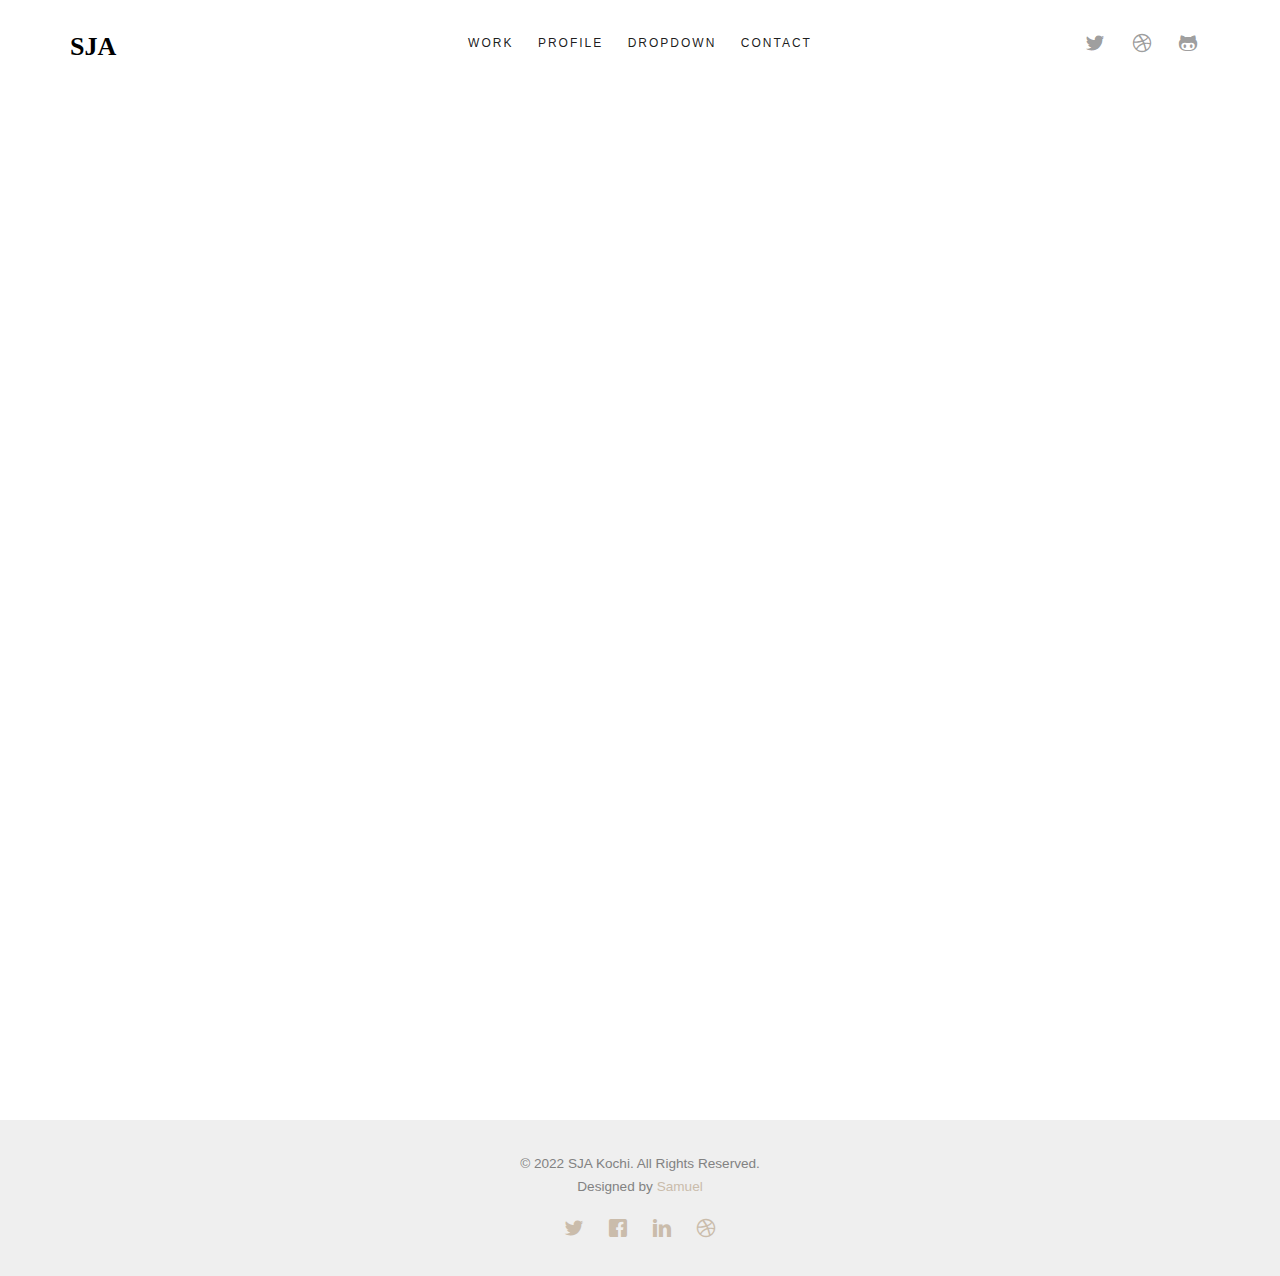
<file: index.html>
<!DOCTYPE HTML>
<html>
	<head>
	<meta charset="utf-8">
	<meta http-equiv="X-UA-Compatible" content="IE=edge">
	<title>SJA Kochi</title>
	<meta name="viewport" content="width=device-width, initial-scale=1">
	<meta name="description" content="Free HTML5 Website Template by FreeHTML5.co" />
	<meta name="keywords" content="free website templates, free html5, free template, free bootstrap, free website template, html5, css3, mobile first, responsive" />
	<meta name="author" content="FreeHTML5.co" />

	<!-- 
	//////////////////////////////////////////////////////

	FREE HTML5 TEMPLATE 
	DESIGNED & DEVELOPED by FreeHTML5.co
		
	Website: 		http://freehtml5.co/
	Email: 			info@freehtml5.co
	Twitter: 		http://twitter.com/fh5co
	Facebook: 		https://www.facebook.com/fh5co

	//////////////////////////////////////////////////////
	 -->

  	<!-- Facebook and Twitter integration -->
	<meta property="og:title" content=""/>
	<meta property="og:image" content=""/>
	<meta property="og:url" content=""/>
	<meta property="og:site_name" content=""/>
	<meta property="og:description" content=""/>
	<meta name="twitter:title" content="" />
	<meta name="twitter:image" content="" />
	<meta name="twitter:url" content="" />
	<meta name="twitter:card" content="" />

	<!-- <link href="https://fonts.googleapis.com/css?family=Montserrat:400,700" rel="stylesheet"> -->
	
	<!-- Animate.css -->
	<link rel="stylesheet" href="css/animate.css">
	<!-- Icomoon Icon Fonts-->
	<link rel="stylesheet" href="css/icomoon.css">
	<!-- Bootstrap  -->
	<link rel="stylesheet" href="css/bootstrap.css">
	<!-- Theme style  -->
	<link rel="stylesheet" href="css/style.css">

	<!-- Modernizr JS -->
	<script src="js/modernizr-2.6.2.min.js"></script>
	<!-- FOR IE9 below -->
	<!--[if lt IE 9]>
	<script src="js/respond.min.js"></script>
	<![endif]-->

	</head>
	<body>
		
	<div class="fh5co-loader"></div>
	
	<div id="page">
	<nav class="fh5co-nav" role="navigation">
		<div class="container">
			<div class="fh5co-top-logo">
				<div id="fh5co-logo"><a href="index.html">SJA</a></div>
			</div>
			<div class="fh5co-top-menu menu-1 text-center">
				<ul>
					<li><a href="#">Work</a></li>
					<li><a href="#">Profile</a></li>
					<li class="has-dropdown">
						<a href="#">Dropdown</a>
						
					</li>
					<li><a href="#">Contact</a></li>
				</ul>
			</div>
			<div class="fh5co-top-social menu-1 text-right">
				<ul class="fh5co-social">
					<li><a href="#"><i class="icon-twitter"></i></a></li>
					<li><a href="#"><i class="icon-dribbble"></i></a></li>
					<li><a href="#"><i class="icon-github"></i></a></li>
				</ul>
			</div>
		</div>
	</nav>
	
	<div id="fh5co-work">
		<div class="container">
			
			<div class="row">
				<div class="col-md-4 text-center animate-box">
					<a class="work">
						<div class="work-grid" style="background-image: url(images/project-1.jpg);">
							<div class="inner">
								
							</div>
						</div>
					</a>
				</div>
				<div class="col-md-4 text-center animate-box">
					<a class="work" >
						<div class="work-grid" style="background-image:url(images/project-2.jpg);">
							<div class="inner">
								
							</div>
						</div>
					</a>
				</div>
				<div class="col-md-4 text-center animate-box">
					<a class="work" >
						<div class="work-grid" style="background-image:url(images/project-3.jpg);">
							<div class="inner">
								
							</div>
						</div>
					</a>
				</div>
				<div class="col-md-4 text-center animate-box">
					<a class="work">
						<div class="work-grid" style="background-image:url(images/project-4.jpg);">
							<div class="inner">
								
							</div>
						</div>
					</a>
				</div>
				<div class="col-md-4 text-center animate-box">
					<a class="work" >
						<div class="work-grid" style="background-image:url(images/project-5.jpg);">
							<div class="inner">
								
							</div>
						</div>
					</a>
				</div>
				<div class="col-md-4 text-center animate-box">
					<a class="work" >
						<div class="work-grid" style="background-image:url(images/project-6.jpg);">
							<div class="inner">
								
							</div>
						</div>
					</a>
				</div>
				<div class="col-md-4 text-center animate-box">
					<a class="work" >
						<div class="work-grid" style="background-image:url(images/project-7.jpg);">
							<div class="inner">
								
							</div>
						</div>
					</a>
				</div>
				<div class="col-md-4 text-center animate-box">
					<a class="work" >
						<div class="work-grid" style="background-image:url(images/project-8.jpg);">
							<div class="inner">
								
							</div>
						</div>
					</a>
				</div>
				<div class="col-md-4 text-center animate-box">
					<a class="work" >
						<div class="work-grid" style="background-image:url(images/project-9.jpg);">
							<div class="inner">
								
							</div>
						</div>
					</a>
				</div>
			</div>
		</div>
	</div>
	<!--
	
	<div id="fh5co-author" class="fh5co-bg-section">
		<div class="container">
			<div class="row animate-box">
				<div class="col-md-8 col-md-offset-2 text-center fh5co-heading">
					<h2>A little about me</h2>
				</div>
			</div>
			<div class="row">
				<div class="col-md-8 col-md-offset-2">
					<div class="author">
						<div class="author-inner animate-box" style="background-image: url(images/person3.jpg);">
						</div>
						<div class="desc animate-box">
							<span>Web Designer &amp; Developer</span>
							<h3>Mike Airways</h3>
							<p>Far far away, behind the word mountains, far from the countries Vokalia and Consonantia, there live the blind texts. Separated they live in Bookmarksgrove right at the coast of the Semantics, a large language ocean.</p>
							<p><a href="about.html" class="btn btn-primary btn-outline">Learn More</a></p>
							<ul class="fh5co-social-icons">
								<li><a href="#"><i class="icon-facebook"></i></a></li>
								<li><a href="#"><i class="icon-twitter"></i></a></li>
								<li><a href="#"><i class="icon-dribbble"></i></a></li>
								<li><a href="#"><i class="icon-github"></i></a></li>
							</ul>
						</div>
					</div>
				</div>
			</div>
		</div>
	</div>

	<div id="fh5co-started">
		<div class="container">
			<div class="row animate-box">
				<div class="col-md-8 col-md-offset-2 text-center fh5co-heading">
					<h2>Get Started</h2>
					<p>We create beautiful themes for your site behind the word mountains, far from the countries Vokalia and Consonantia, there live the blind texts.</p>
					<p><a href="#" class="btn btn-primary">Let's work together</a></p>
				</div>
			</div>
		</div>
	</div>
	-->

	<footer id="fh5co-footer" role="contentinfo">
		<div class="container">
			<div class="row copyright">
				<div class="col-md-12 text-center">
					<p>
						<small class="block">&copy; 2022 SJA Kochi. All Rights Reserved.</small> 
						<small class="block">Designed by <a href="http://samuelsaji.github.io/" target="_blank">Samuel</a>
					</p>
					
					<ul class="fh5co-social-icons">
						<li><a href="#"><i class="icon-twitter"></i></a></li>
						<li><a href="#"><i class="icon-facebook"></i></a></li>
						<li><a href="#"><i class="icon-linkedin"></i></a></li>
						<li><a href="#"><i class="icon-dribbble"></i></a></li>
					</ul>
					
				</div>
			</div>

		</div>
	</footer>
	</div>

	<div class="gototop js-top">
		<a href="#" class="js-gotop"><i class="icon-arrow-up"></i></a>
	</div>
	
	<!-- jQuery -->
	<script src="js/jquery.min.js"></script>
	<!-- jQuery Easing -->
	<script src="js/jquery.easing.1.3.js"></script>
	<!-- Bootstrap -->
	<script src="js/bootstrap.min.js"></script>
	<!-- Waypoints -->
	<script src="js/jquery.waypoints.min.js"></script>
	<!-- Main -->
	<script src="js/main.js"></script>

	</body>
</html>
</file>
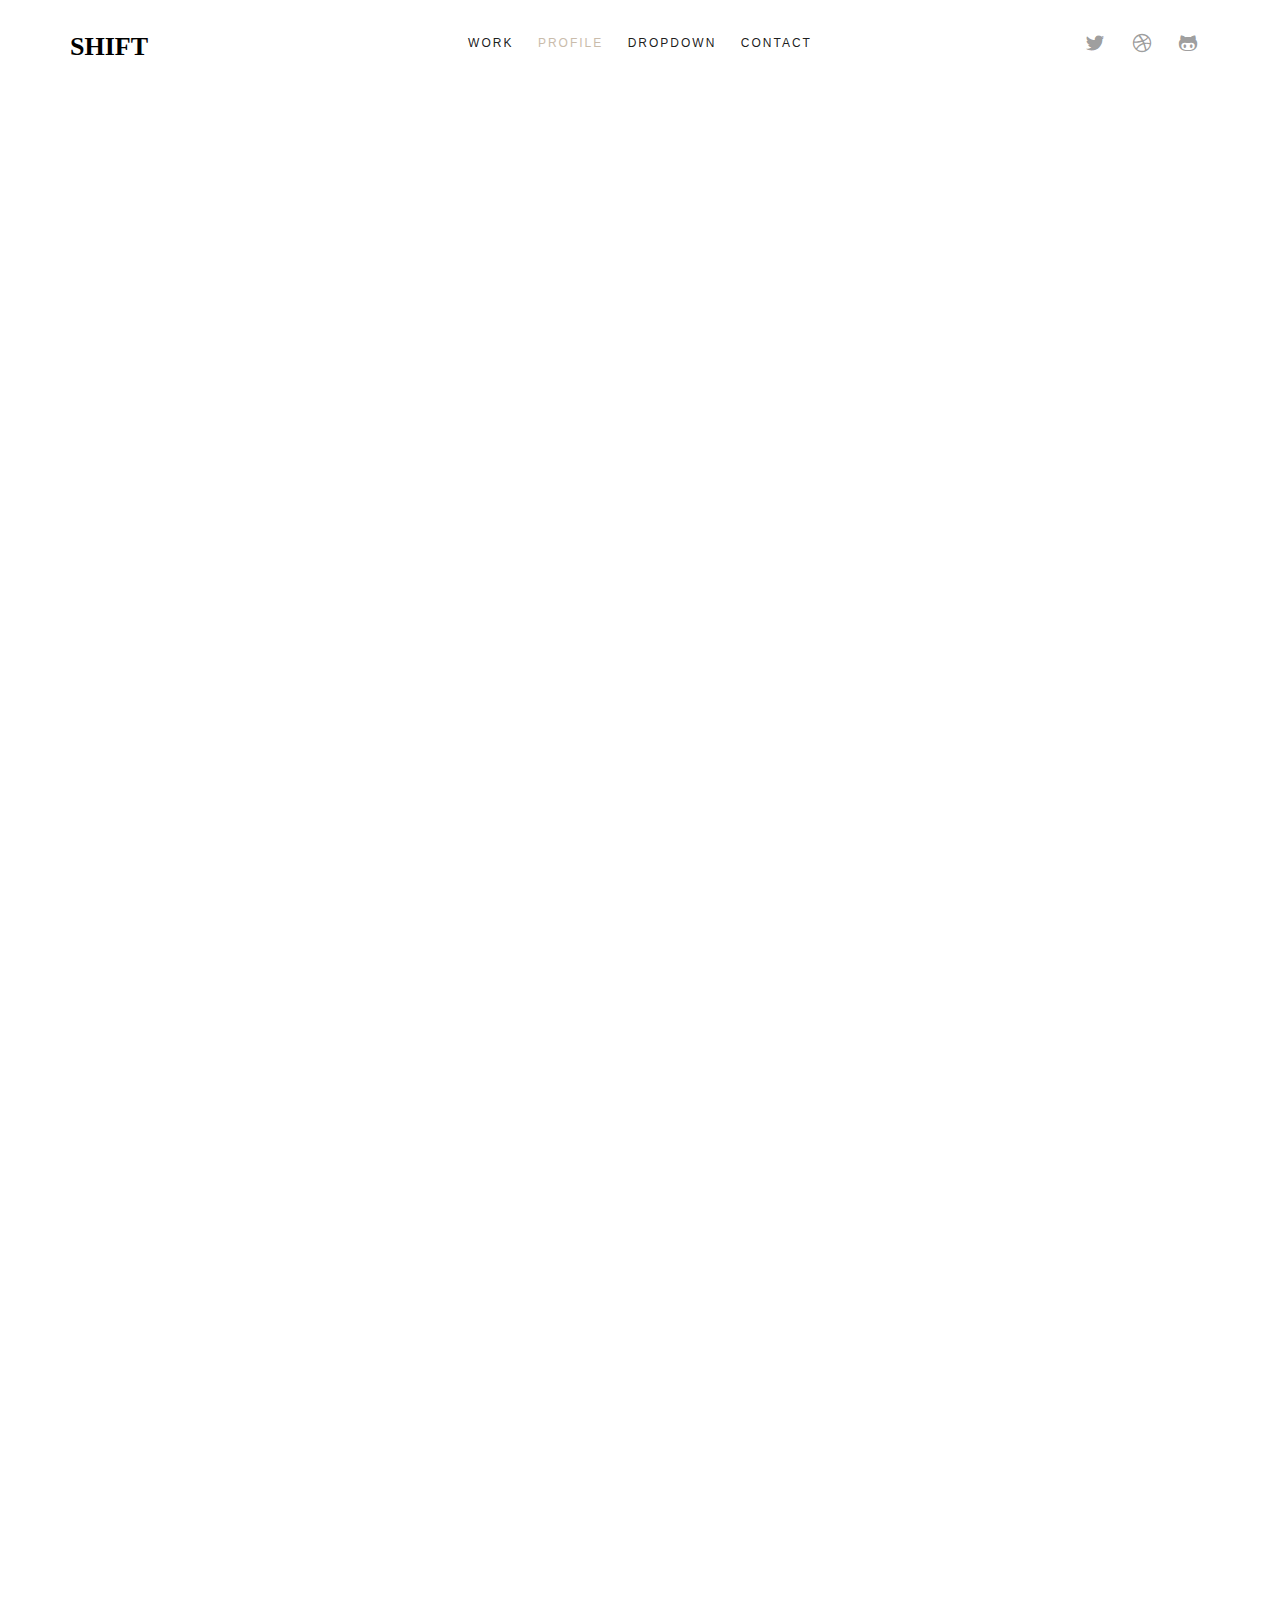
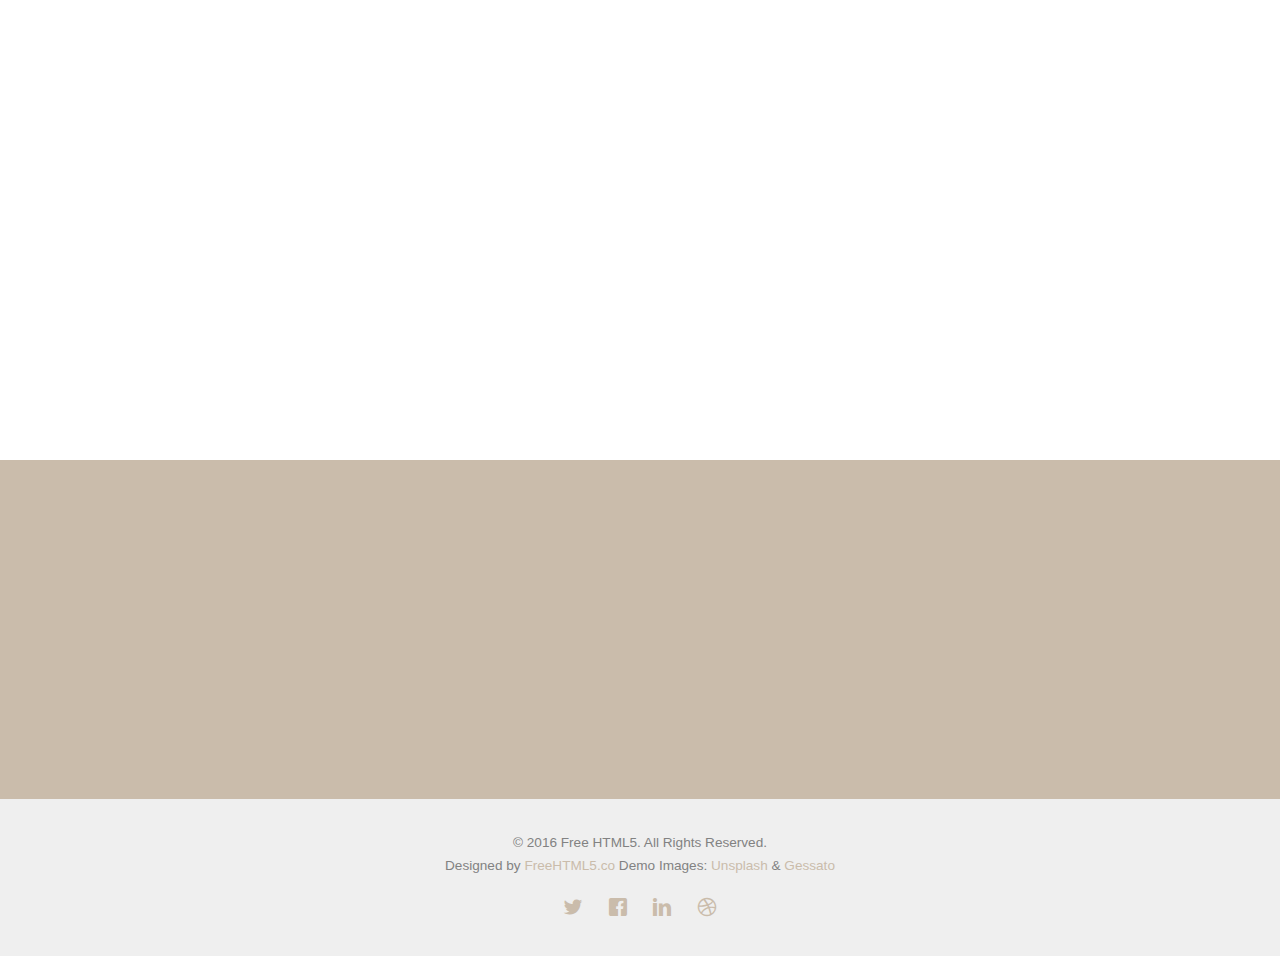
<file: about.html>
<!DOCTYPE HTML>
<html>
	<head>
	<meta charset="utf-8">
	<meta http-equiv="X-UA-Compatible" content="IE=edge">
	<title>Shift &mdash; Free Website Template, Free HTML5 Template by FreeHTML5.co</title>
	<meta name="viewport" content="width=device-width, initial-scale=1">
	<meta name="description" content="Free HTML5 Website Template by FreeHTML5.co" />
	<meta name="keywords" content="free website templates, free html5, free template, free bootstrap, free website template, html5, css3, mobile first, responsive" />
	<meta name="author" content="FreeHTML5.co" />

	<!-- 
	//////////////////////////////////////////////////////

	FREE HTML5 TEMPLATE 
	DESIGNED & DEVELOPED by FreeHTML5.co
		
	Website: 		http://freehtml5.co/
	Email: 			info@freehtml5.co
	Twitter: 		http://twitter.com/fh5co
	Facebook: 		https://www.facebook.com/fh5co

	//////////////////////////////////////////////////////
	 -->

  	<!-- Facebook and Twitter integration -->
	<meta property="og:title" content=""/>
	<meta property="og:image" content=""/>
	<meta property="og:url" content=""/>
	<meta property="og:site_name" content=""/>
	<meta property="og:description" content=""/>
	<meta name="twitter:title" content="" />
	<meta name="twitter:image" content="" />
	<meta name="twitter:url" content="" />
	<meta name="twitter:card" content="" />

	<!-- <link href="https://fonts.googleapis.com/css?family=Montserrat:400,700" rel="stylesheet"> -->
	<!-- <link href="https://fonts.googleapis.com/css?family=Playfair+Display:400,400i" rel="stylesheet"> -->
	
	<!-- Animate.css -->
	<link rel="stylesheet" href="css/animate.css">
	<!-- Icomoon Icon Fonts-->
	<link rel="stylesheet" href="css/icomoon.css">
	<!-- Bootstrap  -->
	<link rel="stylesheet" href="css/bootstrap.css">

	<!-- Theme style  -->
	<link rel="stylesheet" href="css/style.css">

	<!-- Modernizr JS -->
	<script src="js/modernizr-2.6.2.min.js"></script>
	<!-- FOR IE9 below -->
	<!--[if lt IE 9]>
	<script src="js/respond.min.js"></script>
	<![endif]-->

	</head>
	<body>
		
	<div class="fh5co-loader"></div>
	
	<div id="page">
	<nav class="fh5co-nav" role="navigation">
		<div class="container">
			<div class="fh5co-top-logo">
				<div id="fh5co-logo"><a href="index.html">Shift</a></div>
			</div>
			<div class="fh5co-top-menu menu-1 text-center">
				<ul>
					<li><a href="work.html">Work</a></li>
					<li class="active"><a href="about.html">Profile</a></li>
					<li class="has-dropdown">
						<a href="#">Dropdown</a>
						<ul class="dropdown">
							<li><a href="#">Web Design</a></li>
							<li><a href="#">eCommerce</a></li>
							<li><a href="#">Branding</a></li>
							<li><a href="#">API</a></li>
						</ul>
					</li>
					<li><a href="contact.html">Contact</a></li>
				</ul>
			</div>
			<div class="fh5co-top-social menu-1 text-right">
				<ul class="fh5co-social">
					<li><a href="#"><i class="icon-twitter"></i></a></li>
					<li><a href="#"><i class="icon-dribbble"></i></a></li>
					<li><a href="#"><i class="icon-github"></i></a></li>
				</ul>
			</div>
		</div>
	</nav>
	
	<div id="fh5co-author">
		<div class="container">
			<div class="row top-line animate-box">
				<div class="col-md-6 col-md-offset-3 col-md-push-2 text-left fh5co-heading">
					<h2>About Me</h2>
					<h3>Free html5 templates Made by <a href="http://freehtml5.co/" target="_blank">freehtml5.co</a></h3>
					<p>Far far away, behind the word mountains, far from the countries Vokalia and Consonantia, there live the blind texts. Separated they live in Bookmarksgrove</p>
				</div>
			</div>
			<div class="row">
				<div class="col-md-8 col-md-offset-2">
					<div class="author">
						<div class="author-inner animate-box" style="background-image: url(images/person3.jpg);">
						</div>
						<div class="desc animate-box">
							<span>Web Designer &amp; Developer</span>
							<h3>Mike Airways</h3>
							<p>Far far away, behind the word mountains, far from the countries Vokalia and Consonantia, there live the blind texts. Separated they live in Bookmarksgrove right at the coast of the Semantics, a large language ocean.</p>
							<p>Far from the countries Vokalia and Consonantia, there live the blind texts. Separated they live in Bookmarksgrove right at the coast of the Semantics, a large language ocean.</p>
							<ul class="fh5co-social-icons">
								<li><a href="#"><i class="icon-facebook"></i></a></li>
								<li><a href="#"><i class="icon-twitter"></i></a></li>
								<li><a href="#"><i class="icon-dribbble"></i></a></li>
								<li><a href="#"><i class="icon-github"></i></a></li>
							</ul>
						</div>
					</div>
					<div class="row">
						<div class="col-md-12">
							<h3 class="title animate-box">My Services</h3>
						</div>
						<div class="col-md-6 col-sm-6">
							<div class="feature-center animate-box" data-animate-effect="fadeIn">
								<span class="icon">
									<i class="icon-brush"></i>
								</span>
								<h3>Web Design</h3>
								<p>Far far away, behind the word mountains, far from the countries Vokalia and Consonantia, there live the blind texts. Separated they live in Bookmarksgrove</p>
								<p><a href="#" class="btn btn-primary btn-outline">Learn More</a></p>
							</div>
						</div>
						<div class="col-md-6 col-sm-6">
							<div class="feature-center animate-box" data-animate-effect="fadeIn">
								<span class="icon">
									<i class="icon-cog"></i>
								</span>
								<h3>Web Development</h3>
								<p>Far far away, behind the word mountains, far from the countries Vokalia and Consonantia, there live the blind texts. Separated they live in Bookmarksgrove</p>
								<p><a href="#" class="btn btn-primary btn-outline">Learn More</a></p>
							</div>
						</div>

						<div class="col-md-6 col-sm-6">
							<div class="feature-center animate-box" data-animate-effect="fadeIn">
								<span class="icon">
									<i class="icon-briefcase"></i>
								</span>
								<h3>Branding</h3>
								<p>Far far away, behind the word mountains, far from the countries Vokalia and Consonantia, there live the blind texts. Separated they live in Bookmarksgrove</p>
								<p><a href="#" class="btn btn-primary btn-outline">Learn More</a></p>
							</div>
						</div>
						<div class="col-md-6 col-sm-6">
							<div class="feature-center animate-box" data-animate-effect="fadeIn">
								<span class="icon">
									<i class="icon-camera"></i>
								</span>
								<h3>Photography</h3>
								<p>Far far away, behind the word mountains, far from the countries Vokalia and Consonantia, there live the blind texts. Separated they live in Bookmarksgrove</p>
								<p><a href="#" class="btn btn-primary btn-outline">Learn More</a></p>
							</div>
						</div>

						<div class="col-md-12">
							<h3 class="title animate-box">My Skills</h3>
							<div class="row">
								<div class="col-md-6 animate-box skills">
									<h3>Designing</h3>
									<div class="progress">
									   <div class="progress-bar" role="progressbar" aria-valuenow="100" aria-valuemin="0" aria-valuemax="100" style="width:100%">
									      100%
									   </div>
									</div>
								</div>
								<div class="col-md-6 animate-box skills">
									<h3>HTML5/CSS3</h3>
									<div class="progress">
									   <div class="progress-bar" role="progressbar" aria-valuenow="95" aria-valuemin="0" aria-valuemax="100" style="width:95%">
									      95%
									   </div>
									</div>
								</div>
								<div class="col-md-6 animate-box skills">
									<h3>jQuery</h3>
									<div class="progress">
									   <div class="progress-bar" role="progressbar" aria-valuenow="80" aria-valuemin="0" aria-valuemax="100" style="width:80%">
									      80%
									   </div>
									</div>
								</div>
								<div class="col-md-6 animate-box skills">
									<h3>WordPress</h3>
									<div class="progress">
									   <div class="progress-bar" role="progressbar" aria-valuenow="90" aria-valuemin="0" aria-valuemax="100" style="width:90%">
									      90%
									   </div>
									</div>
								</div>
							</div>
						</div>
					</div>
				</div>
			</div>
		</div>
	</div>

	<div id="fh5co-started">
		<div class="container">
			<div class="row animate-box">
				<div class="col-md-8 col-md-offset-2 text-center fh5co-heading">
					<h2>Get Started</h2>
					<p>We create beautiful themes for your site behind the word mountains, far from the countries Vokalia and Consonantia, there live the blind texts.</p>
					<p><a href="#" class="btn btn-primary">Let's work together</a></p>
				</div>
			</div>
		</div>
	</div>

	<footer id="fh5co-footer" role="contentinfo">
		<div class="container">
			<div class="row copyright">
				<div class="col-md-12 text-center">
					<p>
						<small class="block">&copy; 2016 Free HTML5. All Rights Reserved.</small> 
						<small class="block">Designed by <a href="http://freehtml5.co/" target="_blank">FreeHTML5.co</a> Demo Images: <a href="http://unsplash.co/" target="_blank">Unsplash</a> &amp; <a href="http://blog.gessato.com/" target="_blank">Gessato</a></small>
					</p>
					
					<ul class="fh5co-social-icons">
						<li><a href="#"><i class="icon-twitter"></i></a></li>
						<li><a href="#"><i class="icon-facebook"></i></a></li>
						<li><a href="#"><i class="icon-linkedin"></i></a></li>
						<li><a href="#"><i class="icon-dribbble"></i></a></li>
					</ul>
					
				</div>
			</div>

		</div>
	</footer>
	</div>

	<div class="gototop js-top">
		<a href="#" class="js-gotop"><i class="icon-arrow-up"></i></a>
	</div>
	
	<!-- jQuery -->
	<script src="js/jquery.min.js"></script>
	<!-- jQuery Easing -->
	<script src="js/jquery.easing.1.3.js"></script>
	<!-- Bootstrap -->
	<script src="js/bootstrap.min.js"></script>
	<!-- Waypoints -->
	<script src="js/jquery.waypoints.min.js"></script>
	<!-- Main -->
	<script src="js/main.js"></script>

	</body>
</html>
</file>
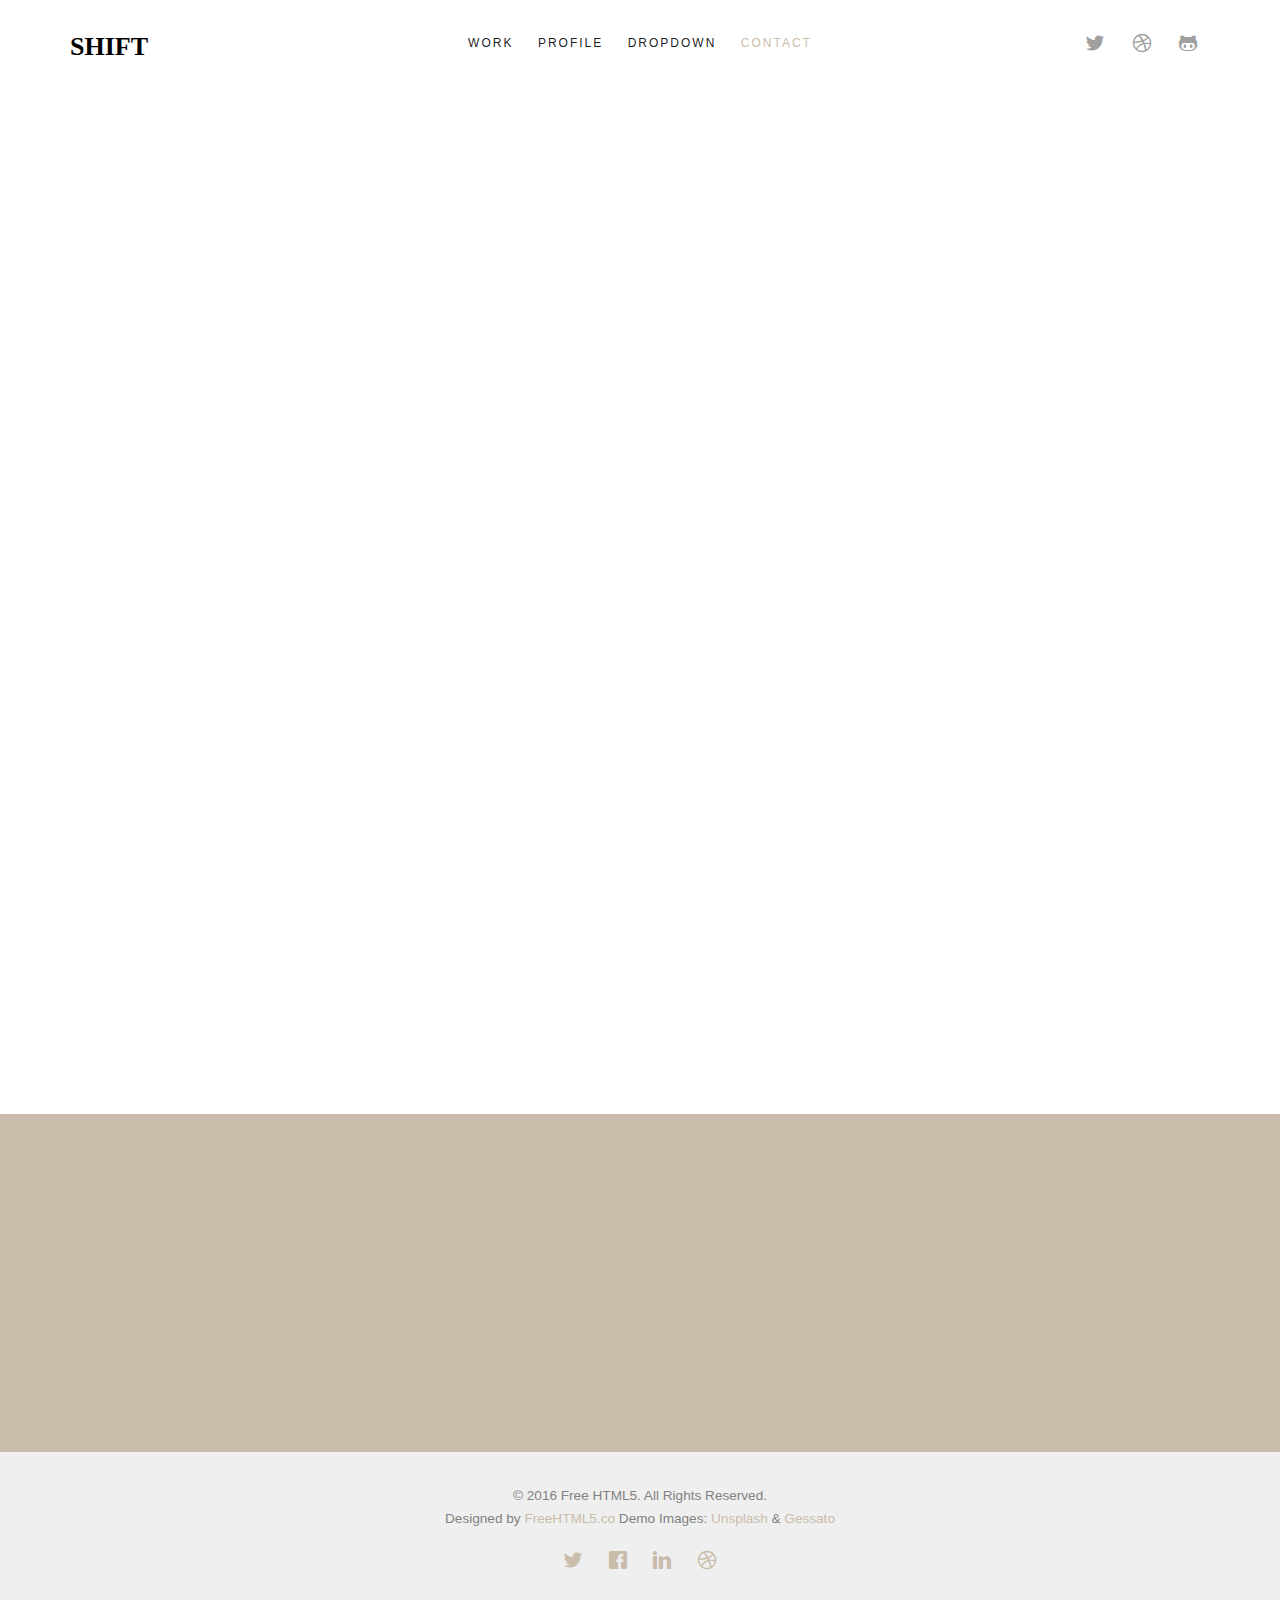
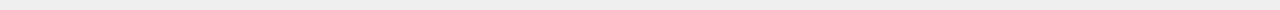
<file: contact.html>
<!DOCTYPE HTML>
<html>
	<head>
	<meta charset="utf-8">
	<meta http-equiv="X-UA-Compatible" content="IE=edge">
	<title>Shift &mdash; Free Website Template, Free HTML5 Template by FreeHTML5.co</title>
	<meta name="viewport" content="width=device-width, initial-scale=1">
	<meta name="description" content="Free HTML5 Website Template by FreeHTML5.co" />
	<meta name="keywords" content="free website templates, free html5, free template, free bootstrap, free website template, html5, css3, mobile first, responsive" />
	<meta name="author" content="FreeHTML5.co" />

	<!-- 
	//////////////////////////////////////////////////////

	FREE HTML5 TEMPLATE 
	DESIGNED & DEVELOPED by FreeHTML5.co
		
	Website: 		http://freehtml5.co/
	Email: 			info@freehtml5.co
	Twitter: 		http://twitter.com/fh5co
	Facebook: 		https://www.facebook.com/fh5co

	//////////////////////////////////////////////////////
	 -->

  	<!-- Facebook and Twitter integration -->
	<meta property="og:title" content=""/>
	<meta property="og:image" content=""/>
	<meta property="og:url" content=""/>
	<meta property="og:site_name" content=""/>
	<meta property="og:description" content=""/>
	<meta name="twitter:title" content="" />
	<meta name="twitter:image" content="" />
	<meta name="twitter:url" content="" />
	<meta name="twitter:card" content="" />

	<!-- <link href="https://fonts.googleapis.com/css?family=Montserrat:400,700" rel="stylesheet"> -->
	<!-- <link href="https://fonts.googleapis.com/css?family=Playfair+Display:400,400i" rel="stylesheet"> -->
	
	<!-- Animate.css -->
	<link rel="stylesheet" href="css/animate.css">
	<!-- Icomoon Icon Fonts-->
	<link rel="stylesheet" href="css/icomoon.css">
	<!-- Bootstrap  -->
	<link rel="stylesheet" href="css/bootstrap.css">
	<!-- Theme style  -->
	<link rel="stylesheet" href="css/style.css">

	<!-- Modernizr JS -->
	<script src="js/modernizr-2.6.2.min.js"></script>
	<!-- FOR IE9 below -->
	<!--[if lt IE 9]>
	<script src="js/respond.min.js"></script>
	<![endif]-->

	</head>
	<body>
		
	<div class="fh5co-loader"></div>
	
	<div id="page">
	<nav class="fh5co-nav" role="navigation">
		<div class="container">
			<div class="fh5co-top-logo">
				<div id="fh5co-logo"><a href="index.html">Shift</a></div>
			</div>
			<div class="fh5co-top-menu menu-1 text-center">
				<ul>
					<li><a href="work.html">Work</a></li>
					<li><a href="about.html">Profile</a></li>
					<li class="has-dropdown">
						<a href="#">Dropdown</a>
						<ul class="dropdown">
							<li><a href="#">Web Design</a></li>
							<li><a href="#">eCommerce</a></li>
							<li><a href="#">Branding</a></li>
							<li><a href="#">API</a></li>
						</ul>
					</li>
					<li class="active"><a href="contact.html">Contact</a></li>
				</ul>
			</div>
			<div class="fh5co-top-social menu-1 text-right">
				<ul class="fh5co-social">
					<li><a href="#"><i class="icon-twitter"></i></a></li>
					<li><a href="#"><i class="icon-dribbble"></i></a></li>
					<li><a href="#"><i class="icon-github"></i></a></li>
				</ul>
			</div>
			
		</div>
	</nav>
	
	<div id="fh5co-contact">
		<div class="container">
			<div class="row top-line animate-box">
				<div class="col-md-6 col-md-offset-3 col-md-push-2 text-left fh5co-heading">
					<h2>Say Hello</h2>
					<h3>Free html5 templates Made by <a href="http://freehtml5.co/" target="_blank">freehtml5.co</a></h3>
					<p>Far far away, behind the word mountains, far from the countries Vokalia and Consonantia, there live the blind texts. Separated they live in Bookmarksgrove</p>
				</div>
			</div>
			<div class="row">
				<div class="col-md-8 col-md-offset-2">
					<div class="col-md-5 col-md-pull-1 animate-box">
						<div class="fh5co-contact-info">
							<h3>Contact Information</h3>
							<ul>
								<li class="address">198 West 21th Street, <br> Suite 721 New York NY 10016</li>
								<li class="phone"><a href="tel://1234567920">+ 1235 2355 98</a></li>
								<li class="email"><a href="mailto:info@yoursite.com">info@yoursite.com</a></li>
								<li class="url"><a href="http://freehtml5.co">FreeHTML5.co</a></li>
							</ul>
						</div>
					</div>
					<div class="col-md-7 animate-box">
						<h3>Get In Touch</h3>
						<form action="#">
							<div class="row form-group">
								<div class="col-md-12">
									<label for="fname">Your Name</label>
									<input type="text" id="fname" class="form-control">
								</div>
								
							</div>

							<div class="row form-group">
								<div class="col-md-12">
									<label for="email">Email</label>
									<input type="text" id="email" class="form-control">
								</div>
							</div>

							<div class="row form-group">
								<div class="col-md-12">
									<label for="message">Message</label>
									<textarea name="message" id="message" cols="30" rows="10" class="form-control"></textarea>
								</div>
							</div>
							<div class="form-group">
								<input type="submit" value="Send Message" class="btn btn-primary">
							</div>

						</form>		
					</div>
				</div>
			</div>
		</div>
	</div>

	<div id="fh5co-started">
		<div class="container">
			<div class="row animate-box">
				<div class="col-md-8 col-md-offset-2 text-center fh5co-heading">
					<h2>Get Started</h2>
					<p>We create beautiful themes for your site behind the word mountains, far from the countries Vokalia and Consonantia, there live the blind texts.</p>
					<p><a href="#" class="btn btn-primary">Let's work together</a></p>
				</div>
			</div>
		</div>
	</div>

	<footer id="fh5co-footer" role="contentinfo">
		<div class="container">
			<div class="row copyright">
				<div class="col-md-12 text-center">
					<p>
						<small class="block">&copy; 2016 Free HTML5. All Rights Reserved.</small> 
						<small class="block">Designed by <a href="http://freehtml5.co/" target="_blank">FreeHTML5.co</a> Demo Images: <a href="http://unsplash.co/" target="_blank">Unsplash</a> &amp; <a href="http://blog.gessato.com/" target="_blank">Gessato</a></small>
					</p>
					
					<ul class="fh5co-social-icons">
						<li><a href="#"><i class="icon-twitter"></i></a></li>
						<li><a href="#"><i class="icon-facebook"></i></a></li>
						<li><a href="#"><i class="icon-linkedin"></i></a></li>
						<li><a href="#"><i class="icon-dribbble"></i></a></li>
					</ul>
					
				</div>
			</div>

		</div>
	</footer>
	</div>

	<div class="gototop js-top">
		<a href="#" class="js-gotop"><i class="icon-arrow-up"></i></a>
	</div>
	
	<!-- jQuery -->
	<script src="js/jquery.min.js"></script>
	<!-- jQuery Easing -->
	<script src="js/jquery.easing.1.3.js"></script>
	<!-- Bootstrap -->
	<script src="js/bootstrap.min.js"></script>
	<!-- Waypoints -->
	<script src="js/jquery.waypoints.min.js"></script>
	<!-- Main -->
	<script src="js/main.js"></script>

	</body>
</html>
</file>
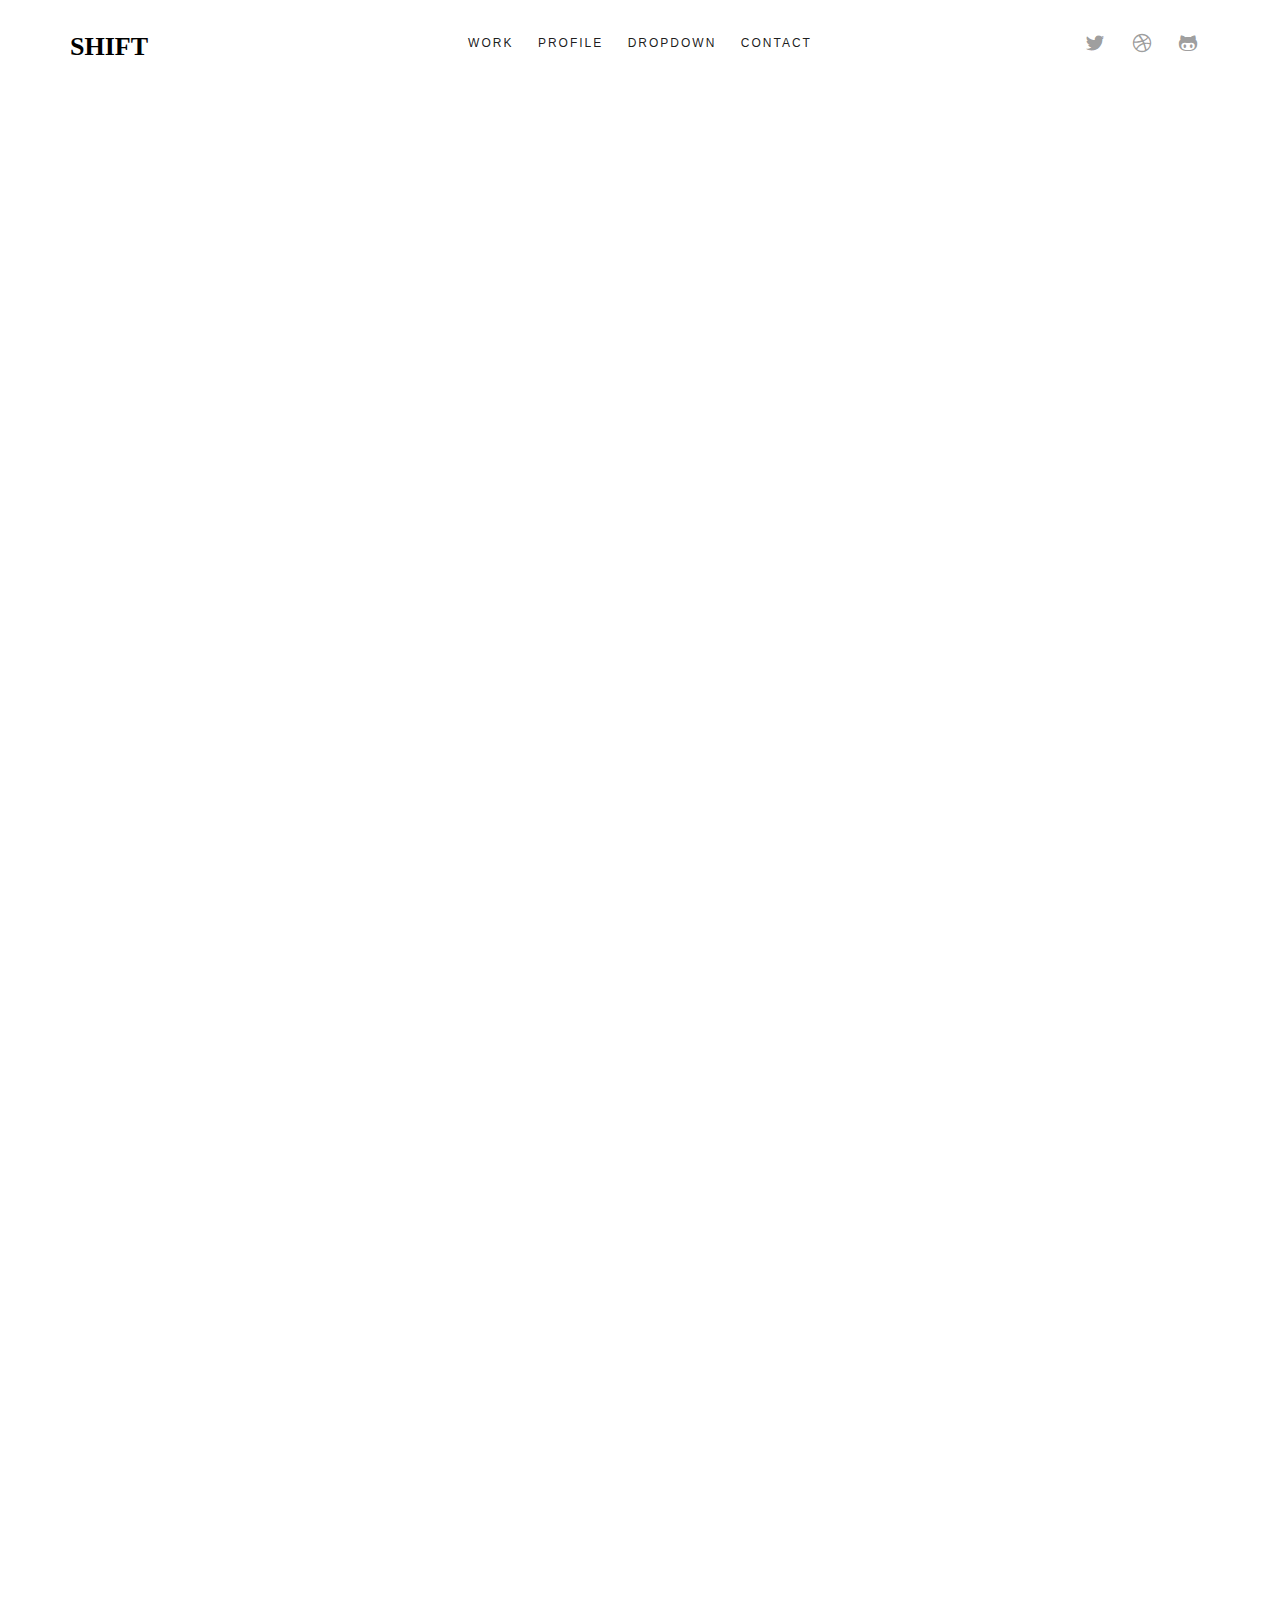
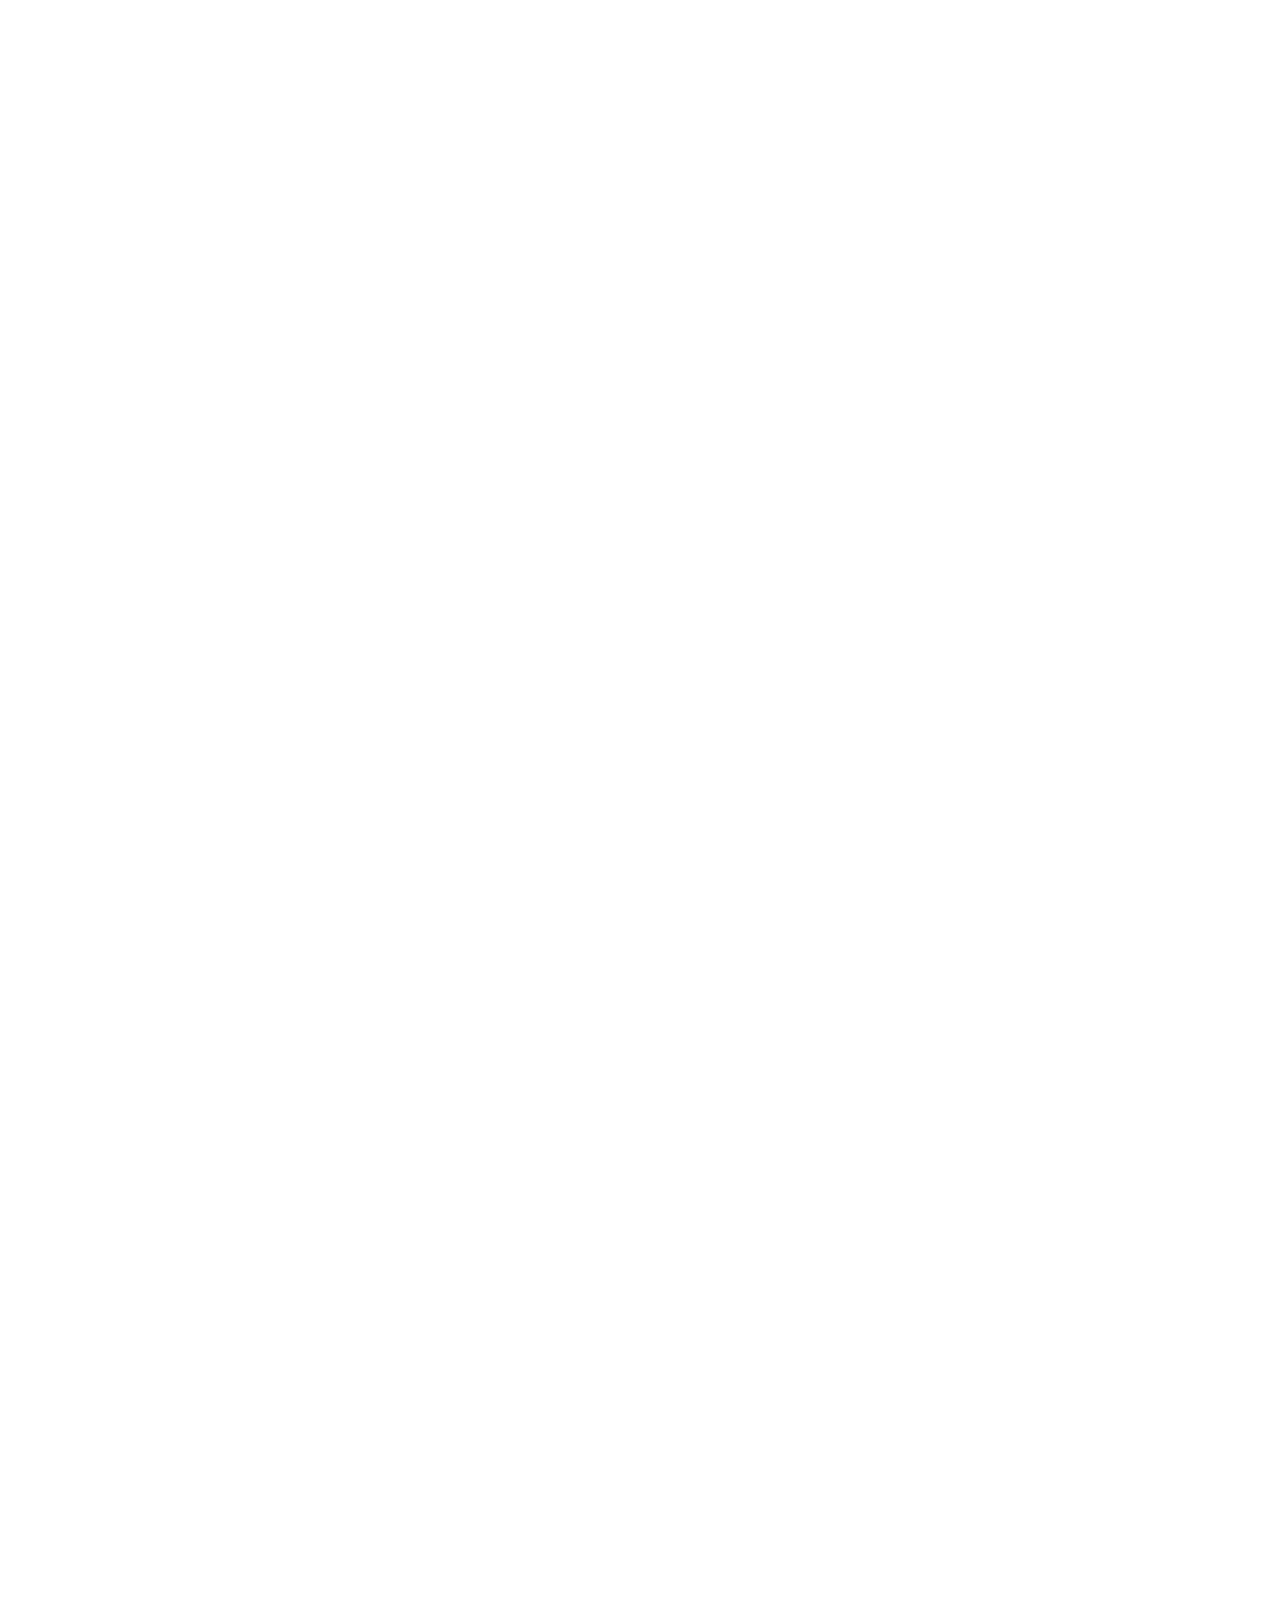
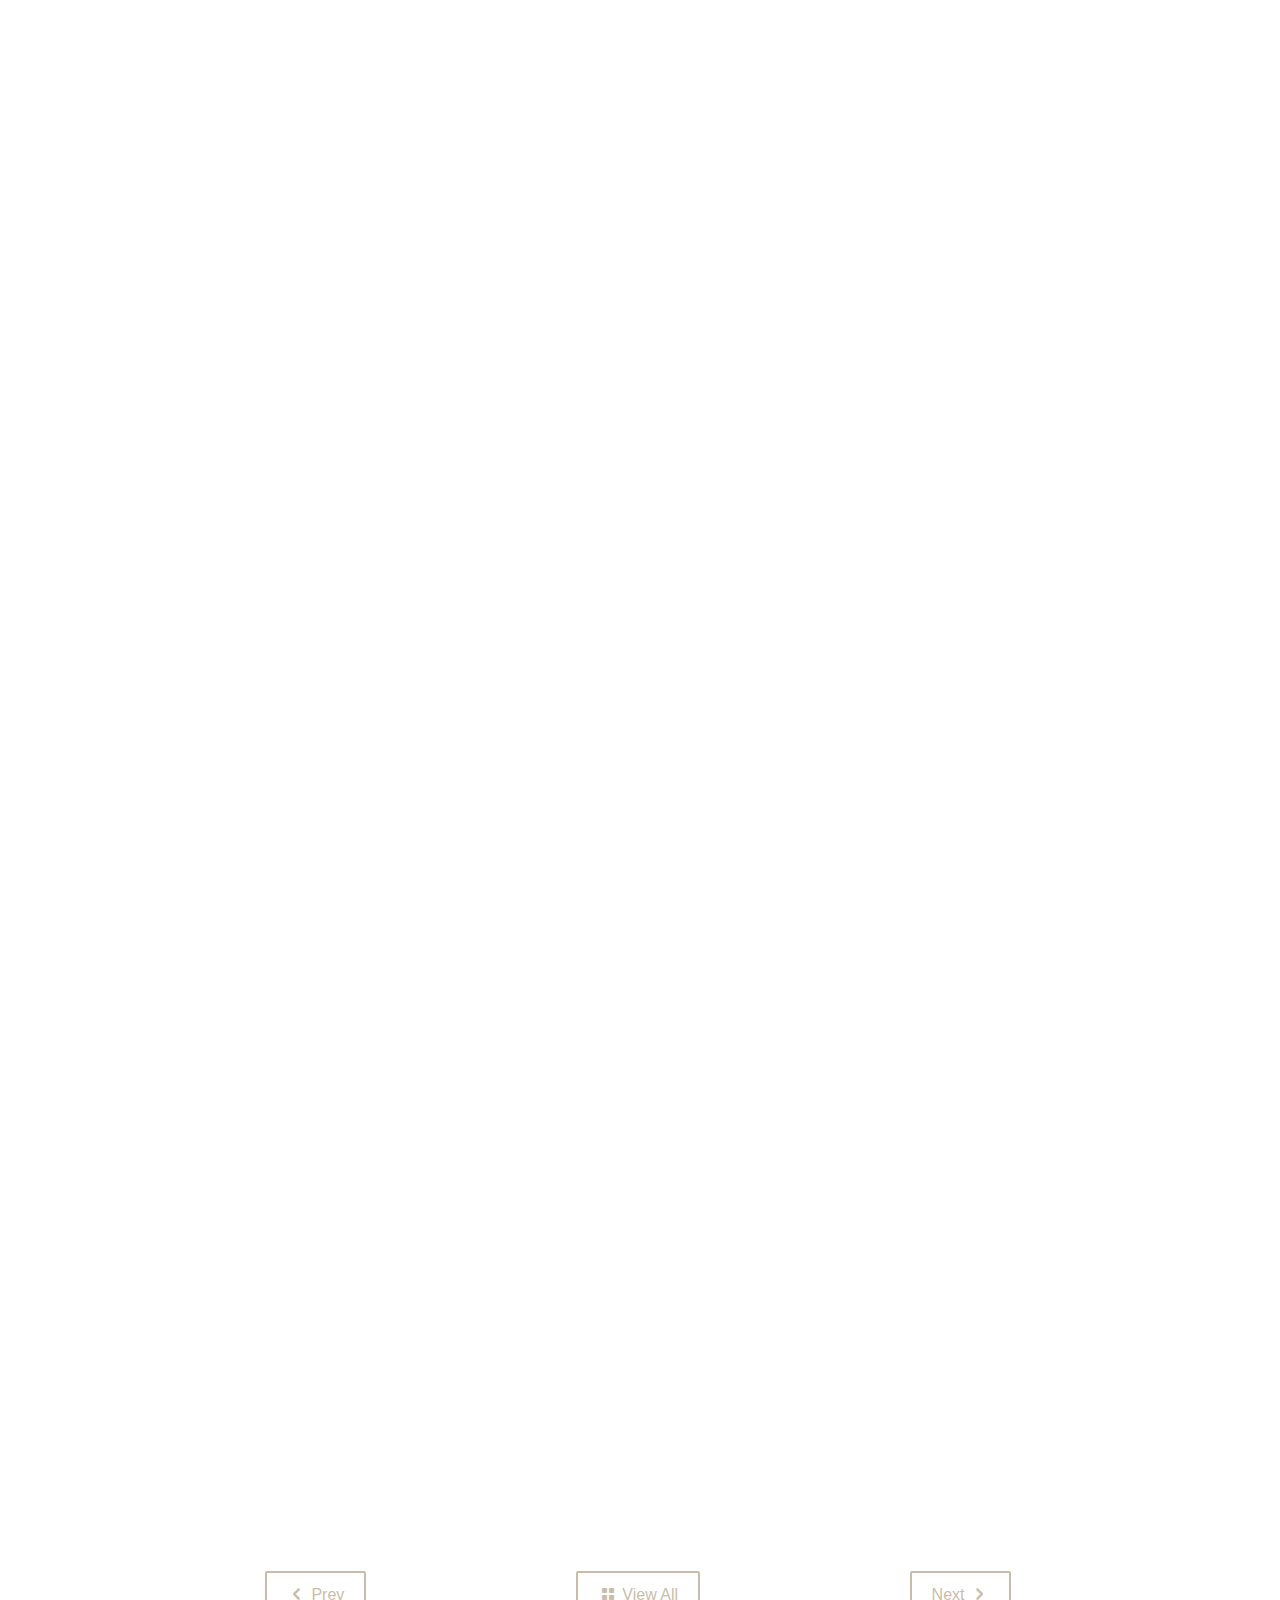
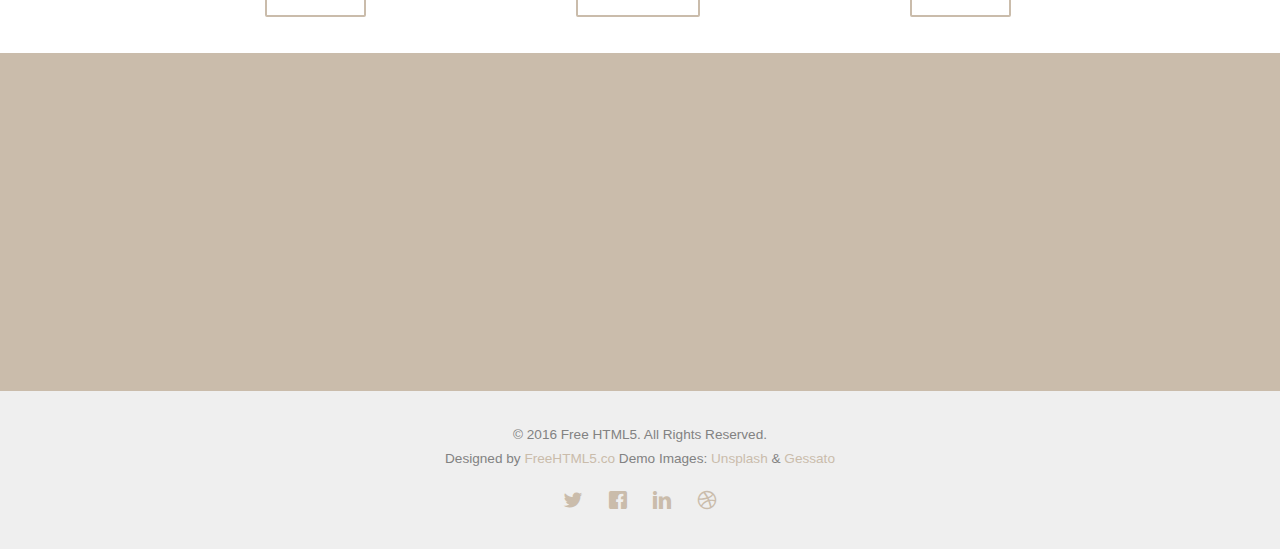
<file: portfolio_detail.html>
<!DOCTYPE HTML>
<html>
	<head>
	<meta charset="utf-8">
	<meta http-equiv="X-UA-Compatible" content="IE=edge">
	<title>Shift &mdash; Free Website Template, Free HTML5 Template by FreeHTML5.co</title>
	<meta name="viewport" content="width=device-width, initial-scale=1">
	<meta name="description" content="Free HTML5 Website Template by FreeHTML5.co" />
	<meta name="keywords" content="free website templates, free html5, free template, free bootstrap, free website template, html5, css3, mobile first, responsive" />
	<meta name="author" content="FreeHTML5.co" />

	<!-- 
	//////////////////////////////////////////////////////

	FREE HTML5 TEMPLATE 
	DESIGNED & DEVELOPED by FreeHTML5.co
		
	Website: 		http://freehtml5.co/
	Email: 			info@freehtml5.co
	Twitter: 		http://twitter.com/fh5co
	Facebook: 		https://www.facebook.com/fh5co

	//////////////////////////////////////////////////////
	 -->

  	<!-- Facebook and Twitter integration -->
	<meta property="og:title" content=""/>
	<meta property="og:image" content=""/>
	<meta property="og:url" content=""/>
	<meta property="og:site_name" content=""/>
	<meta property="og:description" content=""/>
	<meta name="twitter:title" content="" />
	<meta name="twitter:image" content="" />
	<meta name="twitter:url" content="" />
	<meta name="twitter:card" content="" />

	<!-- <link href="https://fonts.googleapis.com/css?family=Montserrat:400,700" rel="stylesheet"> -->
	<!-- <link href="https://fonts.googleapis.com/css?family=Playfair+Display:400,400i" rel="stylesheet"> -->
	
	<!-- Animate.css -->
	<link rel="stylesheet" href="css/animate.css">
	<!-- Icomoon Icon Fonts-->
	<link rel="stylesheet" href="css/icomoon.css">
	<!-- Bootstrap  -->
	<link rel="stylesheet" href="css/bootstrap.css">

	<!-- Theme style  -->
	<link rel="stylesheet" href="css/style.css">

	<!-- Modernizr JS -->
	<script src="js/modernizr-2.6.2.min.js"></script>
	<!-- FOR IE9 below -->
	<!--[if lt IE 9]>
	<script src="js/respond.min.js"></script>
	<![endif]-->

	</head>
	<body>
		
	<div class="fh5co-loader"></div>
	
	<div id="page">
	<nav class="fh5co-nav" role="navigation">
		<div class="container">
			<div class="fh5co-top-logo">
				<div id="fh5co-logo"><a href="index.html">Shift</a></div>
			</div>
			<div class="fh5co-top-menu menu-1 text-center">
				<ul>
					<li><a href="work.html">Work</a></li>
					<li><a href="about.html">Profile</a></li>
					<li class="has-dropdown">
						<a href="#">Dropdown</a>
						<ul class="dropdown">
							<li><a href="#">Web Design</a></li>
							<li><a href="#">eCommerce</a></li>
							<li><a href="#">Branding</a></li>
							<li><a href="#">API</a></li>
						</ul>
					</li>
					<li><a href="contact.html">Contact</a></li>
				</ul>
			</div>
			<div class="fh5co-top-social menu-1 text-right">
				<ul class="fh5co-social">
					<li><a href="#"><i class="icon-twitter"></i></a></li>
					<li><a href="#"><i class="icon-dribbble"></i></a></li>
					<li><a href="#"><i class="icon-github"></i></a></li>
				</ul>
			</div>
		</div>
	</nav>
	
	<div id="fh5co-author">
		<div class="container">
			<div class="row top-line animate-box">
				<div class="col-md-6 col-md-offset-3 col-md-push-2 text-left fh5co-heading">
					<h2>The Aloha Shirt</h2>
					<p>Far far away, behind the word mountains, far from the countries Vokalia and Consonantia, there live the blind texts. Separated they live in Bookmarksgrove</p>
					
					<div class="role">
						<h3>Role</h3>
						<ul>
							<li>Front-end Design</li>
							<li>Branding</li>
							<li>Information Architecture</li>
							<li>Data Gathering</li>
						</ul>
					</div>

					<p><a href="#" class="btn btn-primary">Visit Website</a></p>
				</div>
			</div>
			<div class="row">
				<div class="col-md-8 col-md-offset-2">
					<p class="animate-box"><img src="images/project-7.jpg" class="img-responsive" alt="Free HTML5 Template by FreeHTML5.co"></p>
					<p class="animate-box"><img src="images/project-6.jpg" class="img-responsive" alt="Free HTML5 Template by FreeHTML5.co"></p>

					<div class="testimony animate-box">
						<blockquote>
							<p>&ldquo;Far far away, behind the word mountains, far from the countries Vokalia and Consonantia, there live the blind texts. Separated they live in Bookmarksgrove&rdquo;</p>
							<p class="person"><cite>&mdash; Job Smith</cite> CEO and Founder</p>
						</blockquote>
					</div>
					<p class="animate-box"><img src="images/project-5.jpg" class="img-responsive" alt="Free HTML5 Template by FreeHTML5.co"></p>
					<p class="animate-box"><img src="images/project-3.jpg" class="img-responsive" alt="Free HTML5 Template by FreeHTML5.co"></p>
				

					<div class="row row-pt-md portfolio-navigation">
						<div class="col-xs-4 text-left">
							<a href="#" class="btn btn-primary btn-outline"><i class="icon-chevron-left"></i> Prev </a>
						</div>
						<div class="col-xs-4 text-center">
							<a href="#" class="btn btn-primary btn-outline"><i class="icon-grid2"></i> View All</a>
						</div>
						<div class="col-xs-4 text-right">
							<a href="#" class="btn btn-primary btn-outline">Next <i class="icon-chevron-right"></i></a>
						</div>
					</div>
				</div>
			</div>
		</div>
	</div>

	<div id="fh5co-started">
		<div class="container">
			<div class="row animate-box">
				<div class="col-md-8 col-md-offset-2 text-center fh5co-heading">
					<h2>Get Started</h2>
					<p>We create beautiful themes for your site behind the word mountains, far from the countries Vokalia and Consonantia, there live the blind texts.</p>
					<p><a href="#" class="btn btn-primary">Let's work together</a></p>
				</div>
			</div>
		</div>
	</div>

	<footer id="fh5co-footer" role="contentinfo">
		<div class="container">
			<div class="row copyright">
				<div class="col-md-12 text-center">
					<p>
						<small class="block">&copy; 2016 Free HTML5. All Rights Reserved.</small> 
						<small class="block">Designed by <a href="http://freehtml5.co/" target="_blank">FreeHTML5.co</a> Demo Images: <a href="http://unsplash.co/" target="_blank">Unsplash</a> &amp; <a href="http://blog.gessato.com/" target="_blank">Gessato</a></small>
					</p>
					
					<ul class="fh5co-social-icons">
						<li><a href="#"><i class="icon-twitter"></i></a></li>
						<li><a href="#"><i class="icon-facebook"></i></a></li>
						<li><a href="#"><i class="icon-linkedin"></i></a></li>
						<li><a href="#"><i class="icon-dribbble"></i></a></li>
					</ul>
					
				</div>
			</div>

		</div>
	</footer>
	</div>

	<div class="gototop js-top">
		<a href="#" class="js-gotop"><i class="icon-arrow-up"></i></a>
	</div>
	
	<!-- jQuery -->
	<script src="js/jquery.min.js"></script>
	<!-- jQuery Easing -->
	<script src="js/jquery.easing.1.3.js"></script>
	<!-- Bootstrap -->
	<script src="js/bootstrap.min.js"></script>
	<!-- Waypoints -->
	<script src="js/jquery.waypoints.min.js"></script>
	<!-- Main -->
	<script src="js/main.js"></script>

	</body>
</html>
</file>
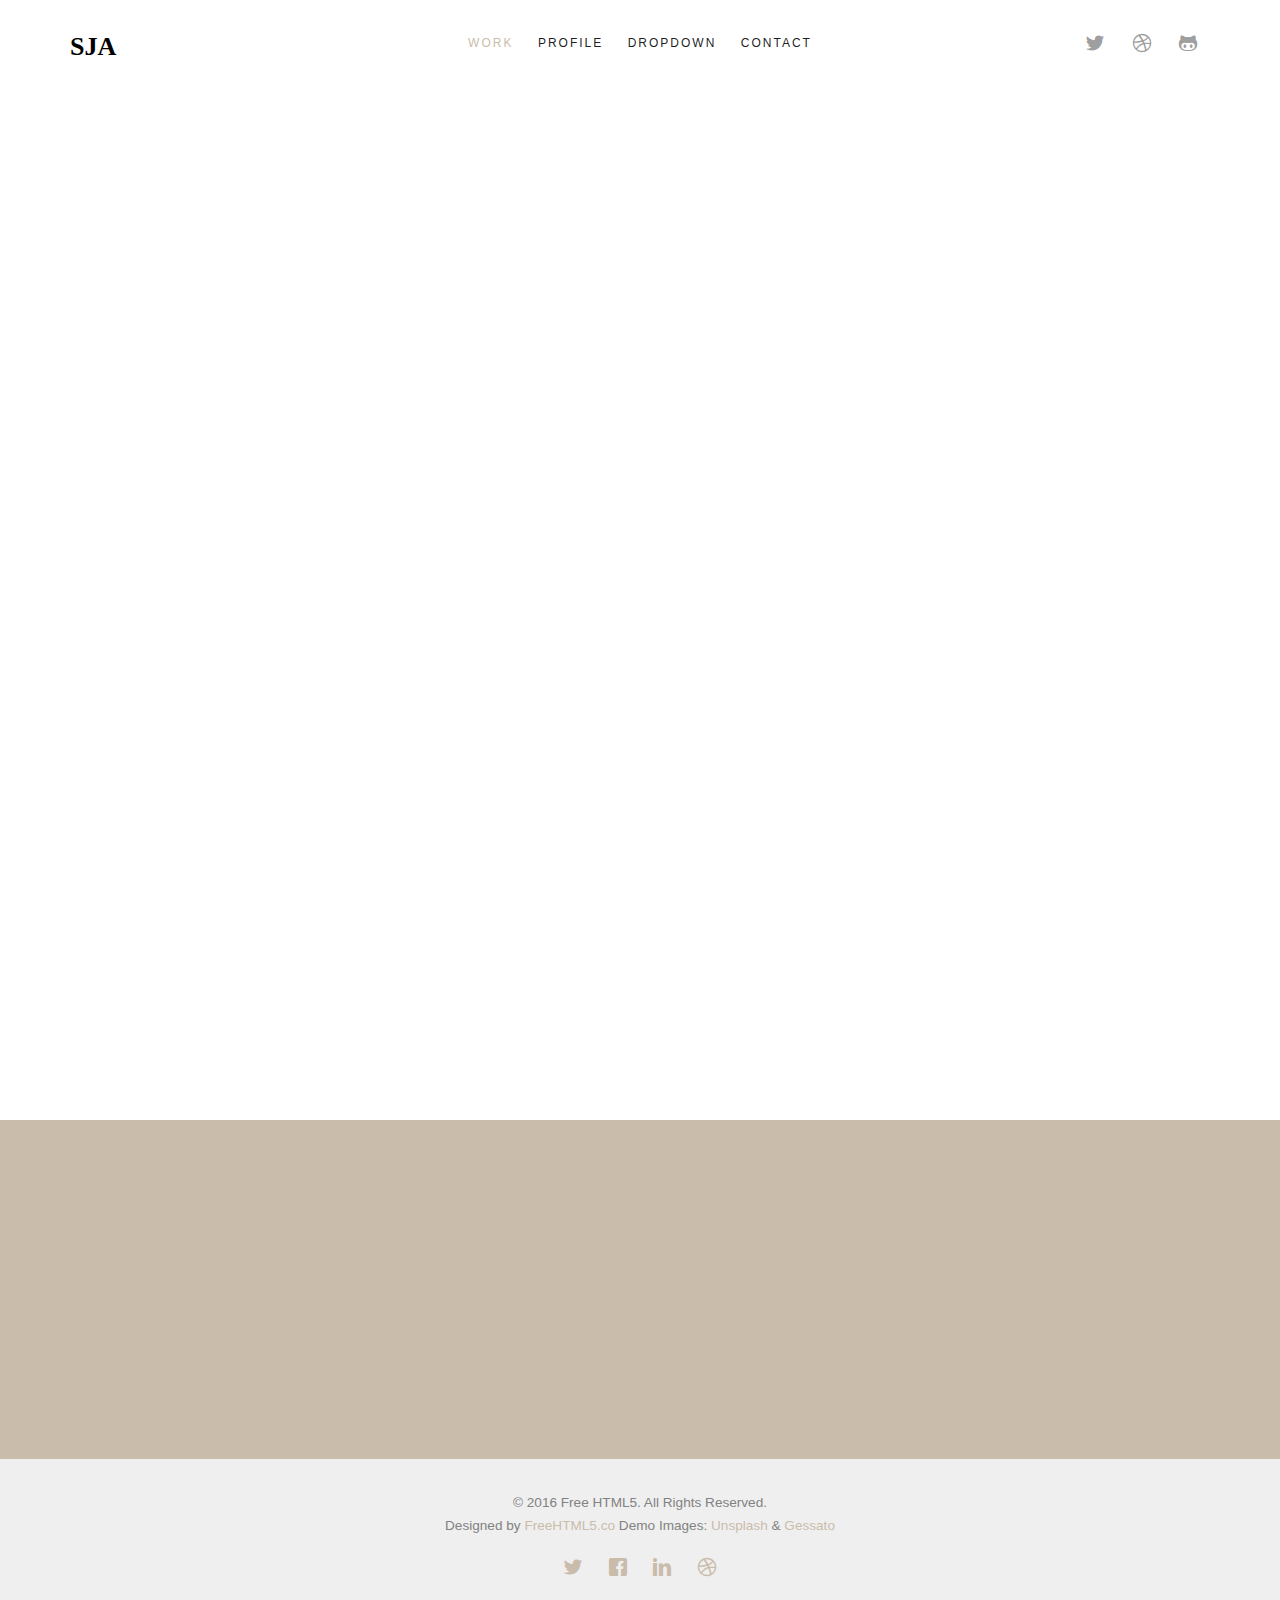
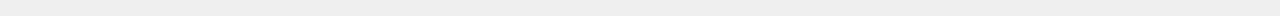
<file: work.html>
<!DOCTYPE HTML>
<html>
	<head>
	<meta charset="utf-8">
	<meta http-equiv="X-UA-Compatible" content="IE=edge">
	<title>SJA | Works</title>
	<meta name="viewport" content="width=device-width, initial-scale=1">
	<meta name="description" content="Free HTML5 Website Template by FreeHTML5.co" />
	<meta name="keywords" content="free website templates, free html5, free template, free bootstrap, free website template, html5, css3, mobile first, responsive" />
	<meta name="author" content="FreeHTML5.co" />

	<!-- 
	//////////////////////////////////////////////////////

	FREE HTML5 TEMPLATE 
	DESIGNED & DEVELOPED by FreeHTML5.co
		
	Website: 		http://freehtml5.co/
	Email: 			info@freehtml5.co
	Twitter: 		http://twitter.com/fh5co
	Facebook: 		https://www.facebook.com/fh5co

	//////////////////////////////////////////////////////
	 -->

  	<!-- Facebook and Twitter integration -->
	<meta property="og:title" content=""/>
	<meta property="og:image" content=""/>
	<meta property="og:url" content=""/>
	<meta property="og:site_name" content=""/>
	<meta property="og:description" content=""/>
	<meta name="twitter:title" content="" />
	<meta name="twitter:image" content="" />
	<meta name="twitter:url" content="" />
	<meta name="twitter:card" content="" />

	<!-- <link href="https://fonts.googleapis.com/css?family=Montserrat:400,700" rel="stylesheet"> -->
	<!-- <link href="https://fonts.googleapis.com/css?family=Playfair+Display:400,400i" rel="stylesheet"> -->
	
	<!-- Animate.css -->
	<link rel="stylesheet" href="css/animate.css">
	<!-- Icomoon Icon Fonts-->
	<link rel="stylesheet" href="css/icomoon.css">
	<!-- Bootstrap  -->
	<link rel="stylesheet" href="css/bootstrap.css">
	<!-- Theme style  -->
	<link rel="stylesheet" href="css/style.css">

	<!-- Modernizr JS -->
	<script src="js/modernizr-2.6.2.min.js"></script>
	<!-- FOR IE9 below -->
	<!--[if lt IE 9]>
	<script src="js/respond.min.js"></script>
	<![endif]-->

	</head>
	<body>
		
	<div class="fh5co-loader"></div>
	
	<div id="page">
	<nav class="fh5co-nav" role="navigation">
		<div class="container">
			<div class="fh5co-top-logo">
				<div id="fh5co-logo"><a href="index.html">SJA</a></div>
			</div>
			<div class="fh5co-top-menu menu-1 text-center">
				<ul>
					<li class="active"><a href="work.html">Work</a></li>
					<li><a href="#">Profile</a></li>
					<li class="has-dropdown">
						<a href="#">Dropdown</a>
						
					</li>
					<li><a href="#">Contact</a></li>
				</ul>
			</div>
			<div class="fh5co-top-social menu-1 text-right">
				<ul class="fh5co-social">
					<li><a href="#"><i class="icon-twitter"></i></a></li>
					<li><a href="#"><i class="icon-dribbble"></i></a></li>
					<li><a href="#"><i class="icon-github"></i></a></li>
				</ul>
			</div>
			
		</div>
	</nav>
	
	<div id="fh5co-work">
		<div class="container">
			
			<div class="row">
				<div class="col-md-4 text-center animate-box">
					<a class="work" href="portfolio_detail.html">
						<div class="work-grid" style="background-image:url(images/project-1.jpg);">
							<div class="inner">
								<div class="desc">
								<h3>Folding Light</h3>
								<span class="cat">Branding</span>
							</div>
							</div>
						</div>
					</a>
				</div>
				<div class="col-md-4 text-center animate-box">
					<a class="work" href="portfolio_detail.html">
						<div class="work-grid" style="background-image:url(images/project-2.jpg);">
							<div class="inner">
								<div class="desc">
									<h3>Power Led Light</h3>
									<span class="cat">Illustration</span>
								</div>
							</div>
						</div>
					</a>
				</div>
				<div class="col-md-4 text-center animate-box">
					<a class="work" href="portfolio_detail.html">
						<div class="work-grid" style="background-image:url(images/project-3.jpg);">
							<div class="inner">
								<div class="desc">
									<h3>Elephant Origami</h3>
									<span class="cat">Logo</span>
								</div>
							</div>
						</div>
					</a>
				</div>
				<div class="col-md-4 text-center animate-box">
					<a class="work" href="portfolio_detail.html">
						<div class="work-grid" style="background-image:url(images/project-4.jpg);">
							<div class="inner">
								<div class="desc">
									<h3>Electric Kick Scooter</h3>
									<span class="cat">Web Design</span>
								</div>
							</div>
						</div>
					</a>
				</div>
				<div class="col-md-4 text-center animate-box">
					<a class="work" href="portfolio_detail.html">
						<div class="work-grid" style="background-image:url(images/project-5.jpg);">
							<div class="inner">
								<div class="desc">
									<h3>Shark Diver</h3>
									<span class="cat">Branding</span>
								</div>
							</div>
						</div>
					</a>
				</div>
				<div class="col-md-4 text-center animate-box">
					<a class="work" href="portfolio_detail.html">
						<div class="work-grid" style="background-image:url(images/project-6.jpg);">
							<div class="inner">
								<div class="desc">
									<h3>Objekte Unserer Tage Berlin</h3>
									<span class="cat">Logo</span>
								</div>
							</div>
						</div>
					</a>
				</div>
				<div class="col-md-4 text-center animate-box">
					<a class="work" href="portfolio_detail.html">
						<div class="work-grid" style="background-image:url(images/project-7.jpg);">
							<div class="inner">
								<div class="desc">
									<h3>Aloha Shirt</h3>
									<span class="cat">Web Design</span>
								</div>
							</div>
						</div>
					</a>
				</div>
				<div class="col-md-4 text-center animate-box">
					<a class="work" href="portfolio_detail.html">
						<div class="work-grid" style="background-image:url(images/project-8.jpg);">
							<div class="inner">
								<div class="desc">
									<h3>Olafur Elliasson Waterfall Versailles</h3>
									<span class="cat">Branding</span>
								</div>
							</div>
						</div>
					</a>
				</div>
				<div class="col-md-4 text-center animate-box">
					<a class="work" href="portfolio_detail.html">
						<div class="work-grid" style="background-image:url(images/project-9.jpg);">
							<div class="inner">
								<div class="desc">
									<h3>Hand Care</h3>
									<span class="cat">Logo</span>
								</div>
							</div>
						</div>
					</a>
				</div>
			</div>
		</div>
	</div>
	

	<div id="fh5co-started">
		<div class="container">
			<div class="row animate-box">
				<div class="col-md-8 col-md-offset-2 text-center fh5co-heading">
					<h2>Get Started</h2>
					<p>We create beautiful themes for your site behind the word mountains, far from the countries Vokalia and Consonantia, there live the blind texts.</p>
					<p><a href="#" class="btn btn-primary">Let's work together</a></p>
				</div>
			</div>
		</div>
	</div>

	<footer id="fh5co-footer" role="contentinfo">
		<div class="container">
			<div class="row copyright">
				<div class="col-md-12 text-center">
					<p>
						<small class="block">&copy; 2016 Free HTML5. All Rights Reserved.</small> 
						<small class="block">Designed by <a href="http://freehtml5.co/" target="_blank">FreeHTML5.co</a> Demo Images: <a href="http://unsplash.co/" target="_blank">Unsplash</a> &amp; <a href="http://blog.gessato.com/" target="_blank">Gessato</a></small>
					</p>
					
					<ul class="fh5co-social-icons">
						<li><a href="#"><i class="icon-twitter"></i></a></li>
						<li><a href="#"><i class="icon-facebook"></i></a></li>
						<li><a href="#"><i class="icon-linkedin"></i></a></li>
						<li><a href="#"><i class="icon-dribbble"></i></a></li>
					</ul>
				
				</div>
			</div>
		</div>
	</footer>
	</div>

	<div class="gototop js-top">
		<a href="#" class="js-gotop"><i class="icon-arrow-up"></i></a>
	</div>
	
	<!-- jQuery -->
	<script src="js/jquery.min.js"></script>
	<!-- jQuery Easing -->
	<script src="js/jquery.easing.1.3.js"></script>
	<!-- Bootstrap -->
	<script src="js/bootstrap.min.js"></script>
	<!-- Waypoints -->
	<script src="js/jquery.waypoints.min.js"></script>
	<!-- Main -->
	<script src="js/main.js"></script>

	</body>
</html>
</file>
<file: css/icomoon.css>
@font-face {
  font-family: 'icomoon';
  src:  url('../fonts/icomoon/icomoon.eot?6iuir');
  src:  url('../fonts/icomoon/icomoon.eot?6iuir#iefix') format('embedded-opentype'),
    url('../fonts/icomoon/icomoon.ttf?6iuir') format('truetype'),
    url('../fonts/icomoon/icomoon.woff?6iuir') format('woff'),
    url('../fonts/icomoon/icomoon.svg?6iuir#icomoon') format('svg');
  font-weight: normal;
  font-style: normal;
}

[class^="icon-"], [class*=" icon-"] {
  /* use !important to prevent issues with browser extensions that change fonts */
  font-family: 'icomoon' !important;
  speak: none;
  font-style: normal;
  font-weight: normal;
  font-variant: normal;
  text-transform: none;
  line-height: 1;

  /* Better Font Rendering =========== */
  -webkit-font-smoothing: antialiased;
  -moz-osx-font-smoothing: grayscale;
}

.icon-eye:before {
  content: "\e000";
}
.icon-paper-clip:before {
  content: "\e001";
}
.icon-mail:before {
  content: "\e002";
}
.icon-toggle:before {
  content: "\e003";
}
.icon-layout:before {
  content: "\e004";
}
.icon-link:before {
  content: "\e005";
}
.icon-bell:before {
  content: "\e006";
}
.icon-lock:before {
  content: "\e007";
}
.icon-unlock:before {
  content: "\e008";
}
.icon-ribbon:before {
  content: "\e009";
}
.icon-image:before {
  content: "\e010";
}
.icon-signal:before {
  content: "\e011";
}
.icon-target:before {
  content: "\e012";
}
.icon-clipboard:before {
  content: "\e013";
}
.icon-clock:before {
  content: "\e014";
}
.icon-watch:before {
  content: "\e015";
}
.icon-air-play:before {
  content: "\e016";
}
.icon-camera:before {
  content: "\e017";
}
.icon-video:before {
  content: "\e018";
}
.icon-disc:before {
  content: "\e019";
}
.icon-printer:before {
  content: "\e020";
}
.icon-monitor:before {
  content: "\e021";
}
.icon-server:before {
  content: "\e022";
}
.icon-cog:before {
  content: "\e023";
}
.icon-heart:before {
  content: "\e024";
}
.icon-paragraph:before {
  content: "\e025";
}
.icon-align-justify:before {
  content: "\e026";
}
.icon-align-left:before {
  content: "\e027";
}
.icon-align-center:before {
  content: "\e028";
}
.icon-align-right:before {
  content: "\e029";
}
.icon-book:before {
  content: "\e030";
}
.icon-layers:before {
  content: "\e031";
}
.icon-stack:before {
  content: "\e032";
}
.icon-stack-2:before {
  content: "\e033";
}
.icon-paper:before {
  content: "\e034";
}
.icon-paper-stack:before {
  content: "\e035";
}
.icon-search:before {
  content: "\e036";
}
.icon-zoom-in:before {
  content: "\e037";
}
.icon-zoom-out:before {
  content: "\e038";
}
.icon-reply:before {
  content: "\e039";
}
.icon-circle-plus:before {
  content: "\e040";
}
.icon-circle-minus:before {
  content: "\e041";
}
.icon-circle-check:before {
  content: "\e042";
}
.icon-circle-cross:before {
  content: "\e043";
}
.icon-square-plus:before {
  content: "\e044";
}
.icon-square-minus:before {
  content: "\e045";
}
.icon-square-check:before {
  content: "\e046";
}
.icon-square-cross:before {
  content: "\e047";
}
.icon-microphone:before {
  content: "\e048";
}
.icon-record:before {
  content: "\e049";
}
.icon-skip-back:before {
  content: "\e050";
}
.icon-rewind:before {
  content: "\e051";
}
.icon-play:before {
  content: "\e052";
}
.icon-pause:before {
  content: "\e053";
}
.icon-stop:before {
  content: "\e054";
}
.icon-fast-forward:before {
  content: "\e055";
}
.icon-skip-forward:before {
  content: "\e056";
}
.icon-shuffle:before {
  content: "\e057";
}
.icon-repeat:before {
  content: "\e058";
}
.icon-folder:before {
  content: "\e059";
}
.icon-umbrella:before {
  content: "\e060";
}
.icon-moon:before {
  content: "\e061";
}
.icon-thermometer:before {
  content: "\e062";
}
.icon-drop:before {
  content: "\e063";
}
.icon-sun:before {
  content: "\e064";
}
.icon-cloud:before {
  content: "\e065";
}
.icon-cloud-upload:before {
  content: "\e066";
}
.icon-cloud-download:before {
  content: "\e067";
}
.icon-upload:before {
  content: "\e068";
}
.icon-download:before {
  content: "\e069";
}
.icon-location:before {
  content: "\e070";
}
.icon-location-2:before {
  content: "\e071";
}
.icon-map:before {
  content: "\e072";
}
.icon-battery:before {
  content: "\e073";
}
.icon-head:before {
  content: "\e074";
}
.icon-briefcase:before {
  content: "\e075";
}
.icon-speech-bubble:before {
  content: "\e076";
}
.icon-anchor:before {
  content: "\e077";
}
.icon-globe:before {
  content: "\e078";
}
.icon-box:before {
  content: "\e079";
}
.icon-reload:before {
  content: "\e080";
}
.icon-share:before {
  content: "\e081";
}
.icon-marquee:before {
  content: "\e082";
}
.icon-marquee-plus:before {
  content: "\e083";
}
.icon-marquee-minus:before {
  content: "\e084";
}
.icon-tag:before {
  content: "\e085";
}
.icon-power:before {
  content: "\e086";
}
.icon-command:before {
  content: "\e087";
}
.icon-alt:before {
  content: "\e088";
}
.icon-esc:before {
  content: "\e089";
}
.icon-bar-graph:before {
  content: "\e090";
}
.icon-bar-graph-2:before {
  content: "\e091";
}
.icon-pie-graph:before {
  content: "\e092";
}
.icon-star:before {
  content: "\e093";
}
.icon-arrow-left:before {
  content: "\e094";
}
.icon-arrow-right:before {
  content: "\e095";
}
.icon-arrow-up:before {
  content: "\e096";
}
.icon-arrow-down:before {
  content: "\e097";
}
.icon-volume:before {
  content: "\e098";
}
.icon-mute:before {
  content: "\e099";
}
.icon-content-right:before {
  content: "\e100";
}
.icon-content-left:before {
  content: "\e101";
}
.icon-grid:before {
  content: "\e102";
}
.icon-grid-2:before {
  content: "\e103";
}
.icon-columns:before {
  content: "\e104";
}
.icon-loader:before {
  content: "\e105";
}
.icon-bag:before {
  content: "\e106";
}
.icon-ban:before {
  content: "\e107";
}
.icon-flag:before {
  content: "\e108";
}
.icon-trash:before {
  content: "\e109";
}
.icon-expand:before {
  content: "\e110";
}
.icon-contract:before {
  content: "\e111";
}
.icon-maximize:before {
  content: "\e112";
}
.icon-minimize:before {
  content: "\e113";
}
.icon-plus:before {
  content: "\e114";
}
.icon-minus:before {
  content: "\e115";
}
.icon-check:before {
  content: "\e116";
}
.icon-cross:before {
  content: "\e117";
}
.icon-move:before {
  content: "\e118";
}
.icon-delete:before {
  content: "\e119";
}
.icon-menu:before {
  content: "\e120";
}
.icon-archive:before {
  content: "\e121";
}
.icon-inbox:before {
  content: "\e122";
}
.icon-outbox:before {
  content: "\e123";
}
.icon-file:before {
  content: "\e124";
}
.icon-file-add:before {
  content: "\e125";
}
.icon-file-subtract:before {
  content: "\e126";
}
.icon-help:before {
  content: "\e127";
}
.icon-open:before {
  content: "\e128";
}
.icon-ellipsis:before {
  content: "\e129";
}
.icon-add-to-list:before {
  content: "\e900";
}
.icon-classic-computer:before {
  content: "\e901";
}
.icon-controller-fast-backward:before {
  content: "\e902";
}
.icon-creative-commons-attribution:before {
  content: "\e903";
}
.icon-creative-commons-noderivs:before {
  content: "\e904";
}
.icon-creative-commons-noncommercial-eu:before {
  content: "\e905";
}
.icon-creative-commons-noncommercial-us:before {
  content: "\e906";
}
.icon-creative-commons-public-domain:before {
  content: "\e907";
}
.icon-creative-commons-remix:before {
  content: "\e908";
}
.icon-creative-commons-share:before {
  content: "\e909";
}
.icon-creative-commons-sharealike:before {
  content: "\e90a";
}
.icon-creative-commons:before {
  content: "\e90b";
}
.icon-document-landscape:before {
  content: "\e90c";
}
.icon-remove-user:before {
  content: "\e90d";
}
.icon-warning:before {
  content: "\e90e";
}
.icon-arrow-bold-down:before {
  content: "\e90f";
}
.icon-arrow-bold-left:before {
  content: "\e910";
}
.icon-arrow-bold-right:before {
  content: "\e911";
}
.icon-arrow-bold-up:before {
  content: "\e912";
}
.icon-arrow-down2:before {
  content: "\e913";
}
.icon-arrow-left2:before {
  content: "\e914";
}
.icon-arrow-long-down:before {
  content: "\e915";
}
.icon-arrow-long-left:before {
  content: "\e916";
}
.icon-arrow-long-right:before {
  content: "\e917";
}
.icon-arrow-long-up:before {
  content: "\e918";
}
.icon-arrow-right2:before {
  content: "\e919";
}
.icon-arrow-up2:before {
  content: "\e91a";
}
.icon-arrow-with-circle-down:before {
  content: "\e91b";
}
.icon-arrow-with-circle-left:before {
  content: "\e91c";
}
.icon-arrow-with-circle-right:before {
  content: "\e91d";
}
.icon-arrow-with-circle-up:before {
  content: "\e91e";
}
.icon-bookmark:before {
  content: "\e91f";
}
.icon-bookmarks:before {
  content: "\e920";
}
.icon-chevron-down:before {
  content: "\e921";
}
.icon-chevron-left:before {
  content: "\e922";
}
.icon-chevron-right:before {
  content: "\e923";
}
.icon-chevron-small-down:before {
  content: "\e924";
}
.icon-chevron-small-left:before {
  content: "\e925";
}
.icon-chevron-small-right:before {
  content: "\e926";
}
.icon-chevron-small-up:before {
  content: "\e927";
}
.icon-chevron-thin-down:before {
  content: "\e928";
}
.icon-chevron-thin-left:before {
  content: "\e929";
}
.icon-chevron-thin-right:before {
  content: "\e92a";
}
.icon-chevron-thin-up:before {
  content: "\e92b";
}
.icon-chevron-up:before {
  content: "\e92c";
}
.icon-chevron-with-circle-down:before {
  content: "\e92d";
}
.icon-chevron-with-circle-left:before {
  content: "\e92e";
}
.icon-chevron-with-circle-right:before {
  content: "\e92f";
}
.icon-chevron-with-circle-up:before {
  content: "\e930";
}
.icon-cloud2:before {
  content: "\e931";
}
.icon-controller-fast-forward:before {
  content: "\e932";
}
.icon-controller-jump-to-start:before {
  content: "\e933";
}
.icon-controller-next:before {
  content: "\e934";
}
.icon-controller-paus:before {
  content: "\e935";
}
.icon-controller-play:before {
  content: "\e936";
}
.icon-controller-record:before {
  content: "\e937";
}
.icon-controller-stop:before {
  content: "\e938";
}
.icon-controller-volume:before {
  content: "\e939";
}
.icon-dot-single:before {
  content: "\e93a";
}
.icon-dots-three-horizontal:before {
  content: "\e93b";
}
.icon-dots-three-vertical:before {
  content: "\e93c";
}
.icon-dots-two-horizontal:before {
  content: "\e93d";
}
.icon-dots-two-vertical:before {
  content: "\e93e";
}
.icon-download2:before {
  content: "\e93f";
}
.icon-emoji-flirt:before {
  content: "\e940";
}
.icon-flow-branch:before {
  content: "\e941";
}
.icon-flow-cascade:before {
  content: "\e942";
}
.icon-flow-line:before {
  content: "\e943";
}
.icon-flow-parallel:before {
  content: "\e944";
}
.icon-flow-tree:before {
  content: "\e945";
}
.icon-install:before {
  content: "\e946";
}
.icon-layers2:before {
  content: "\e947";
}
.icon-open-book:before {
  content: "\e948";
}
.icon-resize-100:before {
  content: "\e949";
}
.icon-resize-full-screen:before {
  content: "\e94a";
}
.icon-save:before {
  content: "\e94b";
}
.icon-select-arrows:before {
  content: "\e94c";
}
.icon-sound-mute:before {
  content: "\e94d";
}
.icon-sound:before {
  content: "\e94e";
}
.icon-trash2:before {
  content: "\e94f";
}
.icon-triangle-down:before {
  content: "\e950";
}
.icon-triangle-left:before {
  content: "\e951";
}
.icon-triangle-right:before {
  content: "\e952";
}
.icon-triangle-up:before {
  content: "\e953";
}
.icon-uninstall:before {
  content: "\e954";
}
.icon-upload-to-cloud:before {
  content: "\e955";
}
.icon-upload2:before {
  content: "\e956";
}
.icon-add-user:before {
  content: "\e957";
}
.icon-address:before {
  content: "\e958";
}
.icon-adjust:before {
  content: "\e959";
}
.icon-air:before {
  content: "\e95a";
}
.icon-aircraft-landing:before {
  content: "\e95b";
}
.icon-aircraft-take-off:before {
  content: "\e95c";
}
.icon-aircraft:before {
  content: "\e95d";
}
.icon-align-bottom:before {
  content: "\e95e";
}
.icon-align-horizontal-middle:before {
  content: "\e95f";
}
.icon-align-left2:before {
  content: "\e960";
}
.icon-align-right2:before {
  content: "\e961";
}
.icon-align-top:before {
  content: "\e962";
}
.icon-align-vertical-middle:before {
  content: "\e963";
}
.icon-archive2:before {
  content: "\e964";
}
.icon-area-graph:before {
  content: "\e965";
}
.icon-attachment:before {
  content: "\e966";
}
.icon-awareness-ribbon:before {
  content: "\e967";
}
.icon-back-in-time:before {
  content: "\e968";
}
.icon-back:before {
  content: "\e969";
}
.icon-bar-graph2:before {
  content: "\e96a";
}
.icon-battery2:before {
  content: "\e96b";
}
.icon-beamed-note:before {
  content: "\e96c";
}
.icon-bell2:before {
  content: "\e96d";
}
.icon-blackboard:before {
  content: "\e96e";
}
.icon-block:before {
  content: "\e96f";
}
.icon-book2:before {
  content: "\e970";
}
.icon-bowl:before {
  content: "\e971";
}
.icon-box2:before {
  content: "\e972";
}
.icon-briefcase2:before {
  content: "\e973";
}
.icon-browser:before {
  content: "\e974";
}
.icon-brush:before {
  content: "\e975";
}
.icon-bucket:before {
  content: "\e976";
}
.icon-cake:before {
  content: "\e977";
}
.icon-calculator:before {
  content: "\e978";
}
.icon-calendar:before {
  content: "\e979";
}
.icon-camera2:before {
  content: "\e97a";
}
.icon-ccw:before {
  content: "\e97b";
}
.icon-chat:before {
  content: "\e97c";
}
.icon-check2:before {
  content: "\e97d";
}
.icon-circle-with-cross:before {
  content: "\e97e";
}
.icon-circle-with-minus:before {
  content: "\e97f";
}
.icon-circle-with-plus:before {
  content: "\e980";
}
.icon-circle:before {
  content: "\e981";
}
.icon-circular-graph:before {
  content: "\e982";
}
.icon-clapperboard:before {
  content: "\e983";
}
.icon-clipboard2:before {
  content: "\e984";
}
.icon-clock2:before {
  content: "\e985";
}
.icon-code:before {
  content: "\e986";
}
.icon-cog2:before {
  content: "\e987";
}
.icon-colours:before {
  content: "\e988";
}
.icon-compass:before {
  content: "\e989";
}
.icon-copy:before {
  content: "\e98a";
}
.icon-credit-card:before {
  content: "\e98b";
}
.icon-credit:before {
  content: "\e98c";
}
.icon-cross2:before {
  content: "\e98d";
}
.icon-cup:before {
  content: "\e98e";
}
.icon-cw:before {
  content: "\e98f";
}
.icon-cycle:before {
  content: "\e990";
}
.icon-database:before {
  content: "\e991";
}
.icon-dial-pad:before {
  content: "\e992";
}
.icon-direction:before {
  content: "\e993";
}
.icon-document:before {
  content: "\e994";
}
.icon-documents:before {
  content: "\e995";
}
.icon-drink:before {
  content: "\e996";
}
.icon-drive:before {
  content: "\e997";
}
.icon-drop2:before {
  content: "\e998";
}
.icon-edit:before {
  content: "\e999";
}
.icon-email:before {
  content: "\e99a";
}
.icon-emoji-happy:before {
  content: "\e99b";
}
.icon-emoji-neutral:before {
  content: "\e99c";
}
.icon-emoji-sad:before {
  content: "\e99d";
}
.icon-erase:before {
  content: "\e99e";
}
.icon-eraser:before {
  content: "\e99f";
}
.icon-export:before {
  content: "\e9a0";
}
.icon-eye2:before {
  content: "\e9a1";
}
.icon-feather:before {
  content: "\e9a2";
}
.icon-flag2:before {
  content: "\e9a3";
}
.icon-flash:before {
  content: "\e9a4";
}
.icon-flashlight:before {
  content: "\e9a5";
}
.icon-flat-brush:before {
  content: "\e9a6";
}
.icon-folder-images:before {
  content: "\e9a7";
}
.icon-folder-music:before {
  content: "\e9a8";
}
.icon-folder-video:before {
  content: "\e9a9";
}
.icon-folder2:before {
  content: "\e9aa";
}
.icon-forward:before {
  content: "\e9ab";
}
.icon-funnel:before {
  content: "\e9ac";
}
.icon-game-controller:before {
  content: "\e9ad";
}
.icon-gauge:before {
  content: "\e9ae";
}
.icon-globe2:before {
  content: "\e9af";
}
.icon-graduation-cap:before {
  content: "\e9b0";
}
.icon-grid2:before {
  content: "\e9b1";
}
.icon-hair-cross:before {
  content: "\e9b2";
}
.icon-hand:before {
  content: "\e9b3";
}
.icon-heart-outlined:before {
  content: "\e9b4";
}
.icon-heart2:before {
  content: "\e9b5";
}
.icon-help-with-circle:before {
  content: "\e9b6";
}
.icon-help2:before {
  content: "\e9b7";
}
.icon-home:before {
  content: "\e9b8";
}
.icon-hour-glass:before {
  content: "\e9b9";
}
.icon-image-inverted:before {
  content: "\e9ba";
}
.icon-image2:before {
  content: "\e9bb";
}
.icon-images:before {
  content: "\e9bc";
}
.icon-inbox2:before {
  content: "\e9bd";
}
.icon-infinity:before {
  content: "\e9be";
}
.icon-info-with-circle:before {
  content: "\e9bf";
}
.icon-info:before {
  content: "\e9c0";
}
.icon-key:before {
  content: "\e9c1";
}
.icon-keyboard:before {
  content: "\e9c2";
}
.icon-lab-flask:before {
  content: "\e9c3";
}
.icon-landline:before {
  content: "\e9c4";
}
.icon-language:before {
  content: "\e9c5";
}
.icon-laptop:before {
  content: "\e9c6";
}
.icon-leaf:before {
  content: "\e9c7";
}
.icon-level-down:before {
  content: "\e9c8";
}
.icon-level-up:before {
  content: "\e9c9";
}
.icon-lifebuoy:before {
  content: "\e9ca";
}
.icon-light-bulb:before {
  content: "\e9cb";
}
.icon-light-down:before {
  content: "\e9cc";
}
.icon-light-up:before {
  content: "\e9cd";
}
.icon-line-graph:before {
  content: "\e9ce";
}
.icon-link2:before {
  content: "\e9cf";
}
.icon-list:before {
  content: "\e9d0";
}
.icon-location-pin:before {
  content: "\e9d1";
}
.icon-location2:before {
  content: "\e9d2";
}
.icon-lock-open:before {
  content: "\e9d3";
}
.icon-lock2:before {
  content: "\e9d4";
}
.icon-log-out:before {
  content: "\e9d5";
}
.icon-login:before {
  content: "\e9d6";
}
.icon-loop:before {
  content: "\e9d7";
}
.icon-magnet:before {
  content: "\e9d8";
}
.icon-magnifying-glass:before {
  content: "\e9d9";
}
.icon-mail2:before {
  content: "\e9da";
}
.icon-man:before {
  content: "\e9db";
}
.icon-map2:before {
  content: "\e9dc";
}
.icon-mask:before {
  content: "\e9dd";
}
.icon-medal:before {
  content: "\e9de";
}
.icon-megaphone:before {
  content: "\e9df";
}
.icon-menu2:before {
  content: "\e9e0";
}
.icon-message:before {
  content: "\e9e1";
}
.icon-mic:before {
  content: "\e9e2";
}
.icon-minus2:before {
  content: "\e9e3";
}
.icon-mobile:before {
  content: "\e9e4";
}
.icon-modern-mic:before {
  content: "\e9e5";
}
.icon-moon2:before {
  content: "\e9e6";
}
.icon-mouse:before {
  content: "\e9e7";
}
.icon-music:before {
  content: "\e9e8";
}
.icon-network:before {
  content: "\e9e9";
}
.icon-new-message:before {
  content: "\e9ea";
}
.icon-new:before {
  content: "\e9eb";
}
.icon-news:before {
  content: "\e9ec";
}
.icon-note:before {
  content: "\e9ed";
}
.icon-notification:before {
  content: "\e9ee";
}
.icon-old-mobile:before {
  content: "\e9ef";
}
.icon-old-phone:before {
  content: "\e9f0";
}
.icon-palette:before {
  content: "\e9f1";
}
.icon-paper-plane:before {
  content: "\e9f2";
}
.icon-pencil:before {
  content: "\e9f3";
}
.icon-phone:before {
  content: "\e9f4";
}
.icon-pie-chart:before {
  content: "\e9f5";
}
.icon-pin:before {
  content: "\e9f6";
}
.icon-plus2:before {
  content: "\e9f7";
}
.icon-popup:before {
  content: "\e9f8";
}
.icon-power-plug:before {
  content: "\e9f9";
}
.icon-price-ribbon:before {
  content: "\e9fa";
}
.icon-price-tag:before {
  content: "\e9fb";
}
.icon-print:before {
  content: "\e9fc";
}
.icon-progress-empty:before {
  content: "\e9fd";
}
.icon-progress-full:before {
  content: "\e9fe";
}
.icon-progress-one:before {
  content: "\e9ff";
}
.icon-progress-two:before {
  content: "\ea00";
}
.icon-publish:before {
  content: "\ea01";
}
.icon-quote:before {
  content: "\ea02";
}
.icon-radio:before {
  content: "\ea03";
}
.icon-reply-all:before {
  content: "\ea04";
}
.icon-reply2:before {
  content: "\ea05";
}
.icon-retweet:before {
  content: "\ea06";
}
.icon-rocket:before {
  content: "\ea07";
}
.icon-round-brush:before {
  content: "\ea08";
}
.icon-rss:before {
  content: "\ea09";
}
.icon-ruler:before {
  content: "\ea0a";
}
.icon-scissors:before {
  content: "\ea0b";
}
.icon-share-alternitive:before {
  content: "\ea0c";
}
.icon-share2:before {
  content: "\ea0d";
}
.icon-shareable:before {
  content: "\ea0e";
}
.icon-shield:before {
  content: "\ea0f";
}
.icon-shop:before {
  content: "\ea10";
}
.icon-shopping-bag:before {
  content: "\ea11";
}
.icon-shopping-basket:before {
  content: "\ea12";
}
.icon-shopping-cart:before {
  content: "\ea13";
}
.icon-shuffle2:before {
  content: "\ea14";
}
.icon-signal2:before {
  content: "\ea15";
}
.icon-sound-mix:before {
  content: "\ea16";
}
.icon-sports-club:before {
  content: "\ea17";
}
.icon-spreadsheet:before {
  content: "\ea18";
}
.icon-squared-cross:before {
  content: "\ea19";
}
.icon-squared-minus:before {
  content: "\ea1a";
}
.icon-squared-plus:before {
  content: "\ea1b";
}
.icon-star-outlined:before {
  content: "\ea1c";
}
.icon-star2:before {
  content: "\ea1d";
}
.icon-stopwatch:before {
  content: "\ea1e";
}
.icon-suitcase:before {
  content: "\ea1f";
}
.icon-swap:before {
  content: "\ea20";
}
.icon-sweden:before {
  content: "\ea21";
}
.icon-switch:before {
  content: "\ea22";
}
.icon-tablet:before {
  content: "\ea23";
}
.icon-tag2:before {
  content: "\ea24";
}
.icon-text-document-inverted:before {
  content: "\ea25";
}
.icon-text-document:before {
  content: "\ea26";
}
.icon-text:before {
  content: "\ea27";
}
.icon-thermometer2:before {
  content: "\ea28";
}
.icon-thumbs-down:before {
  content: "\ea29";
}
.icon-thumbs-up:before {
  content: "\ea2a";
}
.icon-thunder-cloud:before {
  content: "\ea2b";
}
.icon-ticket:before {
  content: "\ea2c";
}
.icon-time-slot:before {
  content: "\ea2d";
}
.icon-tools:before {
  content: "\ea2e";
}
.icon-traffic-cone:before {
  content: "\ea2f";
}
.icon-tree:before {
  content: "\ea30";
}
.icon-trophy:before {
  content: "\ea31";
}
.icon-tv:before {
  content: "\ea32";
}
.icon-typing:before {
  content: "\ea33";
}
.icon-unread:before {
  content: "\ea34";
}
.icon-untag:before {
  content: "\ea35";
}
.icon-user:before {
  content: "\ea36";
}
.icon-users:before {
  content: "\ea37";
}
.icon-v-card:before {
  content: "\ea38";
}
.icon-video2:before {
  content: "\ea39";
}
.icon-vinyl:before {
  content: "\ea3a";
}
.icon-voicemail:before {
  content: "\ea3b";
}
.icon-wallet:before {
  content: "\ea3c";
}
.icon-water:before {
  content: "\ea3d";
}
.icon-px-with-circle:before {
  content: "\ea3e";
}
.icon-px:before {
  content: "\ea3f";
}
.icon-basecamp:before {
  content: "\ea40";
}
.icon-behance:before {
  content: "\ea41";
}
.icon-creative-cloud:before {
  content: "\ea42";
}
.icon-dropbox:before {
  content: "\ea43";
}
.icon-evernote:before {
  content: "\ea44";
}
.icon-flattr:before {
  content: "\ea45";
}
.icon-foursquare:before {
  content: "\ea46";
}
.icon-google-drive:before {
  content: "\ea47";
}
.icon-google-hangouts:before {
  content: "\ea48";
}
.icon-grooveshark:before {
  content: "\ea49";
}
.icon-icloud:before {
  content: "\ea4a";
}
.icon-mixi:before {
  content: "\ea4b";
}
.icon-onedrive:before {
  content: "\ea4c";
}
.icon-paypal:before {
  content: "\ea4d";
}
.icon-picasa:before {
  content: "\ea4e";
}
.icon-qq:before {
  content: "\ea4f";
}
.icon-rdio-with-circle:before {
  content: "\ea50";
}
.icon-renren:before {
  content: "\ea51";
}
.icon-scribd:before {
  content: "\ea52";
}
.icon-sina-weibo:before {
  content: "\ea53";
}
.icon-skype-with-circle:before {
  content: "\ea54";
}
.icon-skype:before {
  content: "\ea55";
}
.icon-slideshare:before {
  content: "\ea56";
}
.icon-smashing:before {
  content: "\ea57";
}
.icon-soundcloud:before {
  content: "\ea58";
}
.icon-spotify-with-circle:before {
  content: "\ea59";
}
.icon-spotify:before {
  content: "\ea5a";
}
.icon-swarm:before {
  content: "\ea5b";
}
.icon-vine-with-circle:before {
  content: "\ea5c";
}
.icon-vine:before {
  content: "\ea5d";
}
.icon-vk-alternitive:before {
  content: "\ea5e";
}
.icon-vk-with-circle:before {
  content: "\ea5f";
}
.icon-vk:before {
  content: "\ea60";
}
.icon-xing-with-circle:before {
  content: "\ea61";
}
.icon-xing:before {
  content: "\ea62";
}
.icon-yelp:before {
  content: "\ea63";
}
.icon-dribbble-with-circle:before {
  content: "\ea64";
}
.icon-dribbble:before {
  content: "\ea65";
}
.icon-facebook-with-circle:before {
  content: "\ea66";
}
.icon-facebook:before {
  content: "\ea67";
}
.icon-flickr-with-circle:before {
  content: "\ea68";
}
.icon-flickr:before {
  content: "\ea69";
}
.icon-github-with-circle:before {
  content: "\ea6a";
}
.icon-github:before {
  content: "\ea6b";
}
.icon-google-with-circle:before {
  content: "\ea6c";
}
.icon-google:before {
  content: "\ea6d";
}
.icon-instagram-with-circle:before {
  content: "\ea6e";
}
.icon-instagram:before {
  content: "\ea6f";
}
.icon-lastfm-with-circle:before {
  content: "\ea70";
}
.icon-lastfm:before {
  content: "\ea71";
}
.icon-linkedin-with-circle:before {
  content: "\ea72";
}
.icon-linkedin:before {
  content: "\ea73";
}
.icon-pinterest-with-circle:before {
  content: "\ea74";
}
.icon-pinterest:before {
  content: "\ea75";
}
.icon-rdio:before {
  content: "\ea76";
}
.icon-stumbleupon-with-circle:before {
  content: "\ea77";
}
.icon-stumbleupon:before {
  content: "\ea78";
}
.icon-tumblr-with-circle:before {
  content: "\ea79";
}
.icon-tumblr:before {
  content: "\ea7a";
}
.icon-twitter-with-circle:before {
  content: "\ea7b";
}
.icon-twitter:before {
  content: "\ea7c";
}
.icon-vimeo-with-circle:before {
  content: "\ea7d";
}
.icon-vimeo:before {
  content: "\ea7e";
}
.icon-youtube-with-circle:before {
  content: "\ea7f";
}
.icon-youtube:before {
  content: "\ea80";
}
</file>
<file: css/style.css>
@font-face {
  font-family: 'icomoon';
  src: url("../fonts/icomoon/icomoon.eot?srf3rx");
  src: url("../fonts/icomoon/icomoon.eot?srf3rx#iefix") format("embedded-opentype"), url("../fonts/icomoon/icomoon.ttf?srf3rx") format("truetype"), url("../fonts/icomoon/icomoon.woff?srf3rx") format("woff"), url("../fonts/icomoon/icomoon.svg?srf3rx#icomoon") format("svg");
  font-weight: normal;
  font-style: normal;
}
/* =======================================================
*
* 	Template Style 
*
* ======================================================= */
body {
  font-family: "Montserrat", Arial, sans-serif;
  font-weight: 300;
  font-size: 16px;
  line-height: 1.7;
  color: #828282;
  background: #fff;
}

#page {
  position: relative;
  overflow-x: hidden;
  width: 100%;
  height: 100%;
  padding-top: 6em !important;
  -webkit-transition: 0.5s;
  -o-transition: 0.5s;
  transition: 0.5s;
}
.offcanvas #page {
  overflow: hidden;
  position: absolute;
}
.offcanvas #page:after {
  -webkit-transition: 2s;
  -o-transition: 2s;
  transition: 2s;
  position: absolute;
  top: 0;
  right: 0;
  bottom: 0;
  left: 0;
  z-index: 101;
  background: rgba(0, 0, 0, 0.7);
  content: "";
}

a {
  color: #cabcab;
  -webkit-transition: 0.5s;
  -o-transition: 0.5s;
  transition: 0.5s;
}
a:hover, a:active, a:focus {
  color: #cabcab;
  outline: none;
  text-decoration: none;
}

p {
  margin-bottom: 20px;
}

h1, h2, h3, h4, h5, h6, figure {
  color: #000;
  font-family: "Montserrat", Arial, sans-serif;
  font-weight: 400;
  margin: 0 0 20px 0;
}

::-webkit-selection {
  color: #fff;
  background: #cabcab;
}

::-moz-selection {
  color: #fff;
  background: #cabcab;
}

::selection {
  color: #fff;
  background: #cabcab;
}

.fh5co-nav {
  position: fixed;
  top: 0;
  left: 0;
  right: 0;
  padding: 25px 0;
  z-index: 1;
  background: #ffffff;
}
@media screen and (max-width: 768px) {
  .fh5co-nav {
    padding: 20px 0;
  }
}
.fh5co-nav .fh5co-top-logo,
.fh5co-nav .fh5co-top-menu,
.fh5co-nav .fh5co-top-social {
  float: left;
}
.fh5co-nav .fh5co-top-logo {
  width: 20%;
}
.fh5co-nav .fh5co-top-menu {
  width: 60%;
}
.fh5co-nav .fh5co-top-social {
  width: 20%;
}
.fh5co-nav #fh5co-logo {
  font-size: 26px;
  margin: 0;
  padding: 0;
  text-transform: uppercase;
  font-weight: bold;
  font-family: "sans-serif";
}
.fh5co-nav .fh5co-social {
  margin: 3px 0 0 0;
  padding: 0;
}
.fh5co-nav .fh5co-social li {
  padding: 0;
  margin: 0;
}
.fh5co-nav .fh5co-social li a {
  font-size: 20px;
  color: rgba(0, 0, 0, 0.4);
}
.fh5co-nav a {
  padding: 5px 0;
  color: #000;
}
@media screen and (max-width: 768px) {
  .fh5co-nav .menu-1, .fh5co-nav .menu-2 {
    display: none;
  }
}
.fh5co-nav .menu-2 li.search {
  float: left;
  width: 83%;
  -webkit-transition: 0.3s;
  -o-transition: 0.3s;
  transition: 0.3s;
  padding: 0;
  margin: -5px 0 0 0;
}
.fh5co-nav .menu-2 li input[type=text] {
  padding: 6px 10px;
  width: 40%;
  border: none;
  float: right;
  font-size: 13px;
  margin-top: 4px;
  background: transparent;
  -webkit-transition: 0.3s;
  -o-transition: 0.3s;
  transition: 0.3s;
}
.fh5co-nav .menu-2 li input[type=text]:focus {
  width: 100%;
  outline: none;
  border-bottom: 1px solid rgba(0, 0, 0, 0.1);
}
.fh5co-nav .menu-2 li button {
  margin-top: 4px;
  padding: 5px;
  background: transparent;
  border: none;
}
.fh5co-nav .menu-2 li button i {
  color: rgba(0, 0, 0, 0.5);
}
.fh5co-nav .menu-2 li button:hover, .fh5co-nav .menu-2 li button:focus {
  background: transparent !important;
}
.fh5co-nav .menu-2 li button:hover i, .fh5co-nav .menu-2 li button:focus i {
  color: black;
}
.fh5co-nav ul {
  padding: 0;
  margin: 3px 0 0 0;
}
.fh5co-nav ul li {
  padding: 0;
  margin: 0;
  list-style: none;
  display: inline-block;
  font-family: "Montserrat", Arial, sans-serif;
}
.fh5co-nav ul li a {
  text-transform: uppercase;
  letter-spacing: 2px;
  font-size: 12px;
  padding: 30px 10px;
  color: rgba(0, 0, 0, 0.9);
  -webkit-transition: 0.5s;
  -o-transition: 0.5s;
  transition: 0.5s;
}
.fh5co-nav ul li a:hover, .fh5co-nav ul li a:focus, .fh5co-nav ul li a:active {
  color: black;
}
.fh5co-nav ul li.has-dropdown {
  position: relative;
}
.fh5co-nav ul li.has-dropdown .dropdown {
  width: 150px;
  -webkit-box-shadow: 0px 5px 10px -2px rgba(0, 0, 0, 0.55);
  -moz-box-shadow: 0px 5px 10px -2px rgba(0, 0, 0, 0.55);
  box-shadow: 0px 5px 10px -2px rgba(0, 0, 0, 0.55);
  z-index: 1002;
  visibility: hidden;
  opacity: 0;
  position: absolute;
  top: 40px;
  left: 0;
  text-align: left;
  background: #000;
  padding: 20px;
  -webkit-border-radius: 4px;
  -moz-border-radius: 4px;
  -ms-border-radius: 4px;
  border-radius: 4px;
  -webkit-transition: 0s;
  -o-transition: 0s;
  transition: 0s;
}
.fh5co-nav ul li.has-dropdown .dropdown:before {
  bottom: 100%;
  left: 40px;
  border: solid transparent;
  content: " ";
  height: 0;
  width: 0;
  position: absolute;
  pointer-events: none;
  border-bottom-color: #000;
  border-width: 8px;
  margin-left: -8px;
}
.fh5co-nav ul li.has-dropdown .dropdown li {
  display: block;
  margin-bottom: 7px;
}
.fh5co-nav ul li.has-dropdown .dropdown li:last-child {
  margin-bottom: 0;
}
.fh5co-nav ul li.has-dropdown .dropdown li a {
  padding: 2px 0;
  display: block;
  color: #999999;
  line-height: 1.2;
  text-transform: none;
  letter-spacing: 0px;
  font-size: 15px;
}
.fh5co-nav ul li.has-dropdown .dropdown li a:hover {
  color: #fff;
}
.fh5co-nav ul li.has-dropdown:hover a, .fh5co-nav ul li.has-dropdown:focus a {
  color: #000;
}
.fh5co-nav ul li.active > a {
  color: #cabcab !important;
}
.fh5co-nav ul li .form-group {
  border: 1px solid red;
  width: 100%;
}

.about-content {
  margin-bottom: 7em;
}
.about-content img {
  border: 1px solid rgba(0, 0, 0, 0.05);
  padding: 10px;
}
.about-content .desc {
  margin-bottom: 3em;
}

.fh5co-staff {
  text-align: center;
  margin-bottom: 30px;
}
.fh5co-staff img {
  width: 170px;
  margin-bottom: 20px;
  -webkit-border-radius: 50%;
  -moz-border-radius: 50%;
  -ms-border-radius: 50%;
  border-radius: 50%;
}
.fh5co-staff h3 {
  font-size: 24px;
  margin-bottom: 5px;
}
.fh5co-staff p {
  margin-bottom: 30px;
}
.fh5co-staff .role {
  color: #bfbfbf;
  margin-bottom: 30px;
  font-weight: normal;
  display: block;
}

.fh5co-social-icons {
  margin: 0;
  padding: 0;
}
.fh5co-social-icons li {
  margin: 0;
  padding: 0;
  list-style: none;
  display: -moz-inline-stack;
  display: inline-block;
  zoom: 1;
  *display: inline;
}
.fh5co-social-icons li a {
  display: -moz-inline-stack;
  display: inline-block;
  zoom: 1;
  *display: inline;
  color: #cabcab;
  padding-left: 10px;
  padding-right: 10px;
}
.fh5co-social-icons li a i {
  font-size: 20px;
}

.fh5co-contact-info ul {
  padding: 0;
  margin: 0;
}
.fh5co-contact-info ul li {
  padding: 0 0 0 40px;
  margin: 0 0 30px 0;
  list-style: none;
  position: relative;
}
.fh5co-contact-info ul li:before {
  color: #cabcab;
  position: absolute;
  left: 0;
  top: .05em;
  font-family: 'icomoon';
  speak: none;
  font-style: normal;
  font-weight: normal;
  font-variant: normal;
  text-transform: none;
  line-height: 1;
  /* Better Font Rendering =========== */
  -webkit-font-smoothing: antialiased;
  -moz-osx-font-smoothing: grayscale;
}
.fh5co-contact-info ul li.address:before {
  font-size: 30px;
  content: "\e9d1";
}
.fh5co-contact-info ul li.phone:before {
  font-size: 23px;
  content: "\e9f4";
}
.fh5co-contact-info ul li.email:before {
  font-size: 23px;
  content: "\e9da";
}
.fh5co-contact-info ul li.url:before {
  font-size: 23px;
  content: "\e9af";
}

.fh5co-bg-section {
  background: rgba(0, 0, 0, 0.05);
}

#fh5co-started,
#fh5co-author,
#fh5co-work,
#fh5co-about,
#fh5co-contact,
#fh5co-footer {
  padding: 2em 0;
  clear: both;
}
@media screen and (max-width: 768px) {
  #fh5co-started,
  #fh5co-author,
  #fh5co-work,
  #fh5co-about,
  #fh5co-contact,
  #fh5co-footer {
    padding: 0em 0;
  }
}

.feature-center {
  float: left;
  width: 100%;
  margin-bottom: 40px;
}
.feature-center .desc {
  padding-left: 180px;
}
.feature-center .icon {
  width: 90px;
  height: 90px;
  background: #cabcab;
  display: table;
  text-align: center;
  margin-bottom: 30px;
  -webkit-border-radius: 50%;
  -moz-border-radius: 50%;
  -ms-border-radius: 50%;
  border-radius: 50%;
}
.feature-center .icon i {
  display: table-cell;
  vertical-align: middle;
  height: 90px;
  font-size: 40px;
  line-height: 40px;
  color: #fff;
}
.feature-center p, .feature-center h3 {
  margin-bottom: 30px;
}
.feature-center h3 {
  text-transform: uppercase;
  font-size: 15px;
  letter-spacing: 1px;
  font-weight: 600;
}
@media screen and (max-width: 768px) {
  .feature-center {
    margin-bottom: 50px;
    text-align: center;
  }
  .feature-center .icon {
    margin: 0 auto 30px auto;
  }
}

.work {
  margin-bottom: 40px;
}
.work .work-grid {
  background-size: cover;
  background-position: center center;
  background-repeat: no-repeat;
  position: relative;
  height: 300px;
  margin-bottom: 20px;
  -webkit-transition: 0.3s;
  -o-transition: 0.3s;
  transition: 0.3s;
}


.work .work-grid .inner .desc {
  display: table-cell;
  vertical-align: middle;
  padding: 40px;
}
.work .work-grid .inner .desc h3 {
  font-size: 14px;
  letter-spacing: 1px;
  text-transform: uppercase;
  margin-bottom: 5px;
  font-weight: bold;
  line-height: 24px;
}
.work .work-grid .inner .desc h3 a {
  color: #000;
}
.work .work-grid .inner .desc .cat {
  font-size: 11px;
  letter-spacing: 2px;
  text-transform: uppercase;
}
@media screen and (max-width: 768px) {
  .work .work-grid .inner .desc .cat {
    color: #333333;
  }
}
.work:hover .inner, .work:focus .inner {
  opacity: 1;
}
.work:hover .desc h3 a, .work:focus .desc h3 a {
  color: #cabcab;
}

.top-line {
  padding-bottom: 7em;
}
.top-line .fh5co-heading {
  margin-bottom: 0 !important;
}

.categories {
  padding: 0;
  margin: 0;
}
.categories li {
  font-family: "Montserrat", Arial, sans-serif;
  list-style: none;
  margin-bottom: 5px;
}
.categories li.cat {
  color: #000;
  font-size: 20px;
  margin-bottom: 10px;
}
.categories li a:hover {
  color: #000;
}

.intro h2 {
  font-size: 49px;
  line-height: 55px;
  letter-spacing: 1px;
}
@media screen and (max-width: 768px) {
  .intro h2 {
    font-size: 30px;
    line-height: 45px;
  }
}
.intro h2 .fh5co-highlight {
  display: block;
  font-size: 16px;
}
.intro h2 .fh5co-highlight i {
  position: relative;
  top: 1px;
}

.fh5co-heading {
  margin-bottom: 5em;
}
.fh5co-heading.fh5co-heading-sm {
  margin-bottom: 2em;
}
.fh5co-heading h2 {
  font-size: 28px;
  margin-bottom: 20px;
  line-height: 1.5;
  font-weight: bold;
  text-transform: uppercase;
  letter-spacing: 1px;
  color: #000;
}
.fh5co-heading h3 {
  font-size: 18px;
}
.fh5co-heading p {
  font-size: 18px;
  line-height: 1.5;
  color: #828282;
}
.fh5co-heading span {
  display: block;
  margin-bottom: 10px;
  text-transform: uppercase;
  font-size: 12px;
  letter-spacing: 2px;
  font-family: "Montserrat", Arial, sans-serif;
}

.title {
  margin-bottom: 40px;
}
@media screen and (max-width: 768px) {
  .title {
    text-align: center;
  }
}

.author {
  width: 100%;
  float: left;
  margin-bottom: 5em;
}
.author .author-inner {
  background-size: cover;
  background-position: top center;
  background-repeat: no-repeat;
  position: relative;
  width: 40%;
  height: 350px;
  float: left;
}
@media screen and (max-width: 480px) {
  .author .author-inner {
    width: 100%;
    margin-bottom: 40px;
  }
}
.author .desc {
  width: 60%;
  float: left;
  padding-left: 50px;
}
@media screen and (max-width: 480px) {
  .author .desc {
    width: 100%;
    padding-left: 0;
  }
}
.author .desc span {
  font-size: 13px;
  text-transform: uppercase;
  display: block;
  margin-bottom: 20px;
  letter-spacing: 1px;
}
.author .desc .fh5co-social-icons li a {
  color: #cabcab;
  padding-left: 0;
  padding-right: 10px;
}

.skills h3 {
  font-size: 16px;
}
.skills .progress {
  border: none !important;
  box-shadow: none;
  -webkit-border-radius: 50px;
  -moz-border-radius: 50px;
  -ms-border-radius: 50px;
  border-radius: 50px;
}
.skills .progress-bar {
  box-shadow: none;
  -webkit-border-radius: 50px;
  -moz-border-radius: 50px;
  -ms-border-radius: 50px;
  border-radius: 50px;
  background: #cabcab !important;
}

#fh5co-started {
  background: #cabcab;
}
#fh5co-started .fh5co-heading {
  margin-bottom: 20px !important;
}
#fh5co-started .fh5co-heading h2 {
  color: #fff;
  color: #685641;
  margin-bottom: 20px !important;
}
#fh5co-started .fh5co-heading p {
  color: #685641;
}
#fh5co-started .btn {
  margin-top: 20px;
  border: 3px solid #8c7961;
  color: #8c7961;
  font-size: 20px;
  font-weight: 400;
  padding: 20px 0;
  padding-left: 70px;
  padding-right: 70px;
}
#fh5co-started .btn:hover {
  background: #8c7961 !important;
  border: 3px solid #8c7961 !important;
  color: #fff;
}

#fh5co-footer {
  background: #efefef;
}
#fh5co-footer .fh5co-footer-links {
  padding: 0;
  margin: 0;
}
#fh5co-footer .fh5co-footer-links li {
  padding: 0;
  margin: 0;
  list-style: none;
}
#fh5co-footer .fh5co-footer-links li a {
  color: #000;
  text-decoration: none;
}
#fh5co-footer .fh5co-footer-links li a:hover {
  text-decoration: underline;
}
#fh5co-footer .fh5co-widget {
  margin-bottom: 30px;
}
@media screen and (max-width: 768px) {
  #fh5co-footer .fh5co-widget {
    text-align: left;
  }
}
#fh5co-footer .fh5co-widget h3 {
  margin-bottom: 15px;
  font-weight: bold;
  font-size: 15px;
  letter-spacing: 2px;
  text-transform: uppercase;
}
#fh5co-footer .copyright .block {
  display: block;
}

#fh5co-offcanvas {
  position: absolute;
  z-index: 1901;
  width: 270px;
  background: black;
  top: 0;
  right: 0;
  top: 0;
  bottom: 0;
  padding: 45px 40px 40px 40px;
  overflow-y: auto;
  display: none;
  -moz-transform: translateX(270px);
  -webkit-transform: translateX(270px);
  -ms-transform: translateX(270px);
  -o-transform: translateX(270px);
  transform: translateX(270px);
  -webkit-transition: 0.5s;
  -o-transition: 0.5s;
  transition: 0.5s;
}
@media screen and (max-width: 768px) {
  #fh5co-offcanvas {
    display: block;
  }
}
.offcanvas #fh5co-offcanvas {
  -moz-transform: translateX(0px);
  -webkit-transform: translateX(0px);
  -ms-transform: translateX(0px);
  -o-transform: translateX(0px);
  transform: translateX(0px);
}
#fh5co-offcanvas a {
  color: rgba(255, 255, 255, 0.5);
}
#fh5co-offcanvas a:hover {
  color: rgba(255, 255, 255, 0.8);
}
#fh5co-offcanvas .fh5co-social {
  margin-top: 20px;
}
#fh5co-offcanvas .fh5co-social li {
  display: inline !important;
  margin-right: 10px;
}
#fh5co-offcanvas ul {
  padding: 0;
  margin: 0;
}
#fh5co-offcanvas ul li {
  padding: 0;
  margin: 0;
  list-style: none;
}
#fh5co-offcanvas ul li.search {
  float: left;
  width: 100%;
  -webkit-transition: 0.3s;
  -o-transition: 0.3s;
  transition: 0.3s;
  padding: 0;
  margin: 5px 0 0 0;
}
#fh5co-offcanvas ul li input[type=text] {
  padding: 6px 10px;
  width: 100%;
  border: 1px solid rgba(255, 255, 255, 0.1);
  float: right;
  font-size: 13px;
  margin-top: 4px;
  background: transparent;
  -webkit-transition: 0.3s;
  -o-transition: 0.3s;
  transition: 0.3s;
}
#fh5co-offcanvas ul li input[type=text]:focus {
  width: 100%;
  outline: none;
}
#fh5co-offcanvas ul li button {
  margin-top: 4px;
  padding: 6px;
  background: rgba(255, 255, 255, 0.1);
  border: 1px solid rgba(255, 255, 255, 0.1);
  margin-left: 1px;
}
#fh5co-offcanvas ul li button i {
  color: rgba(255, 255, 255, 0.5);
}
#fh5co-offcanvas ul li button:hover, #fh5co-offcanvas ul li button:focus {
  background: transparent !important;
}
#fh5co-offcanvas ul li button:hover i, #fh5co-offcanvas ul li button:focus i {
  color: white;
}
#fh5co-offcanvas ul li.shopping-cart {
  float: left;
}
#fh5co-offcanvas ul li a.cart {
  display: block;
  margin-top: 30px;
  color: rgba(255, 255, 255, 0.5);
}
#fh5co-offcanvas ul li a.cart span {
  position: relative;
}
#fh5co-offcanvas ul li a.cart span small {
  position: absolute;
  top: -20px;
  right: -15px;
  padding: 10px 6px;
  line-height: 0;
  font-size: 11px;
  background: #cabcab;
  color: white;
  -webkit-border-radius: 50%;
  -moz-border-radius: 50%;
  -ms-border-radius: 50%;
  border-radius: 50%;
}
#fh5co-offcanvas ul li > ul {
  padding-left: 20px;
  display: none;
}
#fh5co-offcanvas ul li.offcanvas-has-dropdown > a {
  display: block;
  position: relative;
}
#fh5co-offcanvas ul li.offcanvas-has-dropdown > a:after {
  position: absolute;
  right: 0px;
  font-family: 'icomoon';
  speak: none;
  font-style: normal;
  font-weight: normal;
  font-variant: normal;
  text-transform: none;
  line-height: 1;
  /* Better Font Rendering =========== */
  -webkit-font-smoothing: antialiased;
  -moz-osx-font-smoothing: grayscale;
  content: "\e921";
  font-size: 20px;
  color: rgba(255, 255, 255, 0.2);
  -webkit-transition: 0.5s;
  -o-transition: 0.5s;
  transition: 0.5s;
}
#fh5co-offcanvas ul li.offcanvas-has-dropdown.active a:after {
  -webkit-transform: rotate(-180deg);
  -moz-transform: rotate(-180deg);
  -ms-transform: rotate(-180deg);
  -o-transform: rotate(-180deg);
  transform: rotate(-180deg);
}

.uppercase {
  font-size: 14px;
  color: #000;
  margin-bottom: 10px;
  font-weight: 700;
  text-transform: uppercase;
}

.gototop {
  position: fixed;
  bottom: 20px;
  right: 20px;
  z-index: 999;
  opacity: 0;
  visibility: hidden;
  -webkit-transition: 0.5s;
  -o-transition: 0.5s;
  transition: 0.5s;
}
.gototop.active {
  opacity: 1;
  visibility: visible;
}
.gototop a {
  width: 50px;
  height: 50px;
  display: table;
  background: rgba(0, 0, 0, 0.5);
  color: #fff;
  text-align: center;
  -webkit-border-radius: 4px;
  -moz-border-radius: 4px;
  -ms-border-radius: 4px;
  border-radius: 4px;
}
.gototop a i {
  height: 50px;
  display: table-cell;
  vertical-align: middle;
}
.gototop a:hover, .gototop a:active, .gototop a:focus {
  text-decoration: none;
  outline: none;
}

.fh5co-nav-toggle {
  width: 25px;
  height: 25px;
  cursor: pointer;
  text-decoration: none;
  position: fixed !important;
}
.fh5co-nav-toggle.active i::before, .fh5co-nav-toggle.active i::after {
  background: #444;
}
.fh5co-nav-toggle:hover, .fh5co-nav-toggle:focus, .fh5co-nav-toggle:active {
  outline: none;
  border-bottom: none !important;
}
.fh5co-nav-toggle i {
  position: relative;
  display: inline-block;
  width: 25px;
  height: 2px;
  color: #252525;
  font: bold 14px/.4 Helvetica;
  text-transform: uppercase;
  text-indent: -55px;
  background: #252525;
  transition: all .2s ease-out;
}
.fh5co-nav-toggle i::before, .fh5co-nav-toggle i::after {
  content: '';
  width: 25px;
  height: 2px;
  background: #252525;
  position: absolute;
  left: 0;
  transition: all .2s ease-out;
}
.fh5co-nav-toggle.fh5co-nav-white > i {
  color: #fff;
  background: #000;
}
.fh5co-nav-toggle.fh5co-nav-white > i::before, .fh5co-nav-toggle.fh5co-nav-white > i::after {
  background: #000;
}

.fh5co-nav-toggle i::before {
  top: -7px;
}

.fh5co-nav-toggle i::after {
  bottom: -7px;
}

.fh5co-nav-toggle:hover i::before {
  top: -10px;
}

.fh5co-nav-toggle:hover i::after {
  bottom: -10px;
}

.fh5co-nav-toggle.active i {
  background: transparent;
}

.fh5co-nav-toggle.active i::before {
  background: #fff;
  top: 0;
  -webkit-transform: rotateZ(45deg);
  -moz-transform: rotateZ(45deg);
  -ms-transform: rotateZ(45deg);
  -o-transform: rotateZ(45deg);
  transform: rotateZ(45deg);
}

.fh5co-nav-toggle.active i::after {
  background: #fff;
  bottom: 0;
  -webkit-transform: rotateZ(-45deg);
  -moz-transform: rotateZ(-45deg);
  -ms-transform: rotateZ(-45deg);
  -o-transform: rotateZ(-45deg);
  transform: rotateZ(-45deg);
}

.fh5co-nav-toggle {
  position: absolute;
  right: 0px;
  top: 10px;
  z-index: 21;
  padding: 6px 0 0 0;
  display: block;
  margin: 0 auto;
  display: none;
  height: 44px;
  width: 44px;
  z-index: 2001;
  border-bottom: none !important;
}
@media screen and (max-width: 768px) {
  .fh5co-nav-toggle {
    display: block;
  }
}

.btn {
  margin-right: 4px;
  margin-bottom: 4px;
  font-family: "Montserrat", Arial, sans-serif;
  font-size: 16px;
  font-weight: 400;
  -webkit-border-radius: 2px;
  -moz-border-radius: 2px;
  -ms-border-radius: 2px;
  border-radius: 2px;
  -webkit-transition: 0.5s;
  -o-transition: 0.5s;
  transition: 0.5s;
  padding: 8px 20px;
}
.btn.btn-md {
  padding: 8px 20px !important;
}
.btn.btn-lg {
  padding: 18px 36px !important;
}
.btn:hover, .btn:active, .btn:focus {
  box-shadow: none !important;
  outline: none !important;
}

.btn-primary {
  background: #cabcab;
  color: #fff;
  border: 2px solid #cabcab;
}
.btn-primary:hover, .btn-primary:focus, .btn-primary:active {
  background: #d4c8bb !important;
  border-color: #d4c8bb !important;
}
.btn-primary.btn-outline {
  background: transparent;
  color: #cabcab;
  border: 2px solid #cabcab;
}
.btn-primary.btn-outline:hover, .btn-primary.btn-outline:focus, .btn-primary.btn-outline:active {
  background: #cabcab;
  color: #fff;
}

.btn-success {
  background: #5cb85c;
  color: #fff;
  border: 2px solid #5cb85c;
}
.btn-success:hover, .btn-success:focus, .btn-success:active {
  background: #4cae4c !important;
  border-color: #4cae4c !important;
}
.btn-success.btn-outline {
  background: transparent;
  color: #5cb85c;
  border: 2px solid #5cb85c;
}
.btn-success.btn-outline:hover, .btn-success.btn-outline:focus, .btn-success.btn-outline:active {
  background: #5cb85c;
  color: #fff;
}

.btn-info {
  background: #5bc0de;
  color: #fff;
  border: 2px solid #5bc0de;
}
.btn-info:hover, .btn-info:focus, .btn-info:active {
  background: #46b8da !important;
  border-color: #46b8da !important;
}
.btn-info.btn-outline {
  background: transparent;
  color: #5bc0de;
  border: 2px solid #5bc0de;
}
.btn-info.btn-outline:hover, .btn-info.btn-outline:focus, .btn-info.btn-outline:active {
  background: #5bc0de;
  color: #fff;
}

.btn-warning {
  background: #f0ad4e;
  color: #fff;
  border: 2px solid #f0ad4e;
}
.btn-warning:hover, .btn-warning:focus, .btn-warning:active {
  background: #eea236 !important;
  border-color: #eea236 !important;
}
.btn-warning.btn-outline {
  background: transparent;
  color: #f0ad4e;
  border: 2px solid #f0ad4e;
}
.btn-warning.btn-outline:hover, .btn-warning.btn-outline:focus, .btn-warning.btn-outline:active {
  background: #f0ad4e;
  color: #fff;
}

.btn-danger {
  background: #d9534f;
  color: #fff;
  border: 2px solid #d9534f;
}
.btn-danger:hover, .btn-danger:focus, .btn-danger:active {
  background: #d43f3a !important;
  border-color: #d43f3a !important;
}
.btn-danger.btn-outline {
  background: transparent;
  color: #d9534f;
  border: 2px solid #d9534f;
}
.btn-danger.btn-outline:hover, .btn-danger.btn-outline:focus, .btn-danger.btn-outline:active {
  background: #d9534f;
  color: #fff;
}

.btn-outline {
  background: none;
  border: 2px solid gray;
  font-size: 16px;
  -webkit-transition: 0.3s;
  -o-transition: 0.3s;
  transition: 0.3s;
}
.btn-outline:hover, .btn-outline:focus, .btn-outline:active {
  box-shadow: none;
}

.btn.with-arrow {
  position: relative;
  -webkit-transition: 0.3s;
  -o-transition: 0.3s;
  transition: 0.3s;
}
.btn.with-arrow i {
  visibility: hidden;
  opacity: 0;
  position: absolute;
  right: 0px;
  top: 50%;
  margin-top: -8px;
  -webkit-transition: 0.2s;
  -o-transition: 0.2s;
  transition: 0.2s;
}
.btn.with-arrow:hover {
  padding-right: 50px;
}
.btn.with-arrow:hover i {
  color: #fff;
  right: 18px;
  visibility: visible;
  opacity: 1;
}

.form-control {
  box-shadow: none;
  background: transparent;
  border: 2px solid rgba(0, 0, 0, 0.1);
  height: 54px;
  font-size: 18px;
  font-weight: 300;
}
.form-control:active, .form-control:focus {
  outline: none;
  box-shadow: none;
  border-color: #cabcab;
}

.row-pt-md {
  padding-top: 4em !important;
}

.row-pb-md {
  padding-bottom: 4em !important;
}

.row-pb-sm {
  padding-bottom: 2em !important;
}

.fh5co-loader {
  position: fixed;
  left: 0px;
  top: 0px;
  width: 100%;
  height: 100%;
  z-index: 9999;
  background: url(../images/loader.gif) center no-repeat #fff;
}

.js .animate-box {
  opacity: 0;
}

.testimony {
  margin: 5em 0;
}
@media screen and (max-width: 768px) {
  .testimony {
    margin: 3em 0;
  }
}

blockquote {
  padding-left: 0;
  border-left: none;
}
blockquote p {
  font-family: "Georgia", Times;
  font-style: italic;
  font-size: 20px;
  line-height: 1.5;
  color: #666666;
}
blockquote .person {
  font-family: "Montserrat", Arial, sans-serif;
  font-size: 14px;
  color: #b3b3b3;
}
blockquote .person cite {
  font-style: normal;
  color: #000;
}

.portfolio-navigation i {
  font-size: 20px;
  position: relative;
  top: 3px;
}

.role {
  margin-top: 2.5em;
  margin-bottom: 2.5em;
}
.role h3 {
  text-transform: uppercase;
  font-size: 12px;
  letter-spacing: 2px;
  margin-bottom: 20px;
}
.role ul {
  padding: 0;
  margin: 0;
}
.role ul li {
  font-size: 14px;
  list-style: none;
  padding: 0;
  margin: 0 0 5px 0;
}

/*# sourceMappingURL=style.css.map */
</file>
